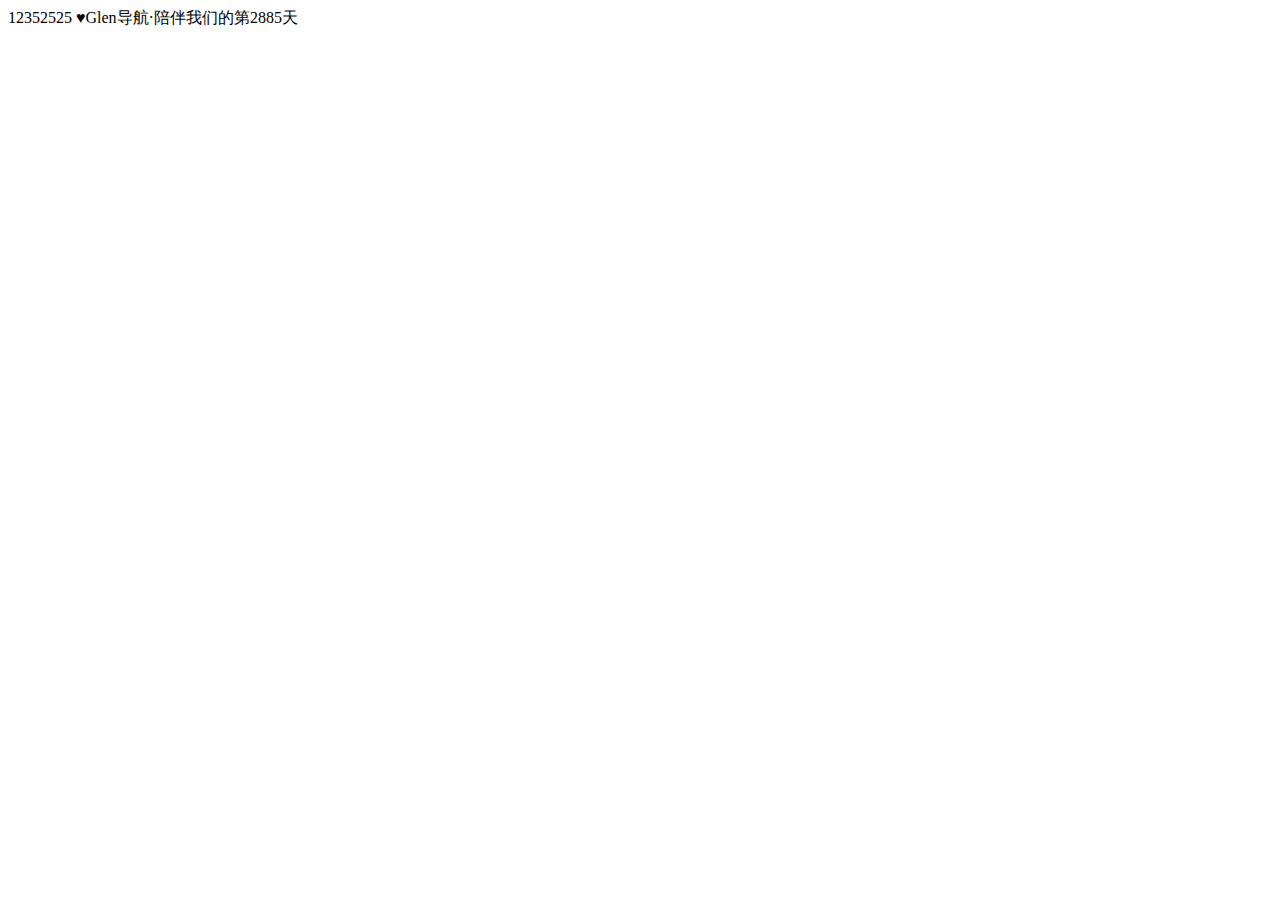
<file: haha/index.html>
<!DOCTYPE html PUBLIC "-//W3C//DTD XHTML 1.0 Transitional//EN" "http://www.w3.org/TR/xhtml1/DTD/xhtml1-transitional.dtd">
<html xmlns="http://www.w3.org/1999/xhtml">
 <head>

  <title>Google学术搜索镜像_sci-hub网址_大木虫学术导航</title>





  </head>
 <body>
 
 12352525
 
 <SCRIPT>
var date = new Date();
var y = date.getFullYear();
var m = date.getMonth()+1;
var d = date.getDate();
var pass1 = Date.parse('2018/8/30'); //开始的日期
var pass2 = Date.parse(y+'/'+m+'/'+d); //当前日期
var time = (pass2-pass1)/(1000*60*60*24); //过去的天数

document.write('♥Glen导航·陪伴我们的第'+time+'天');

</SCRIPT>



    

 </body>
</html>
</file>
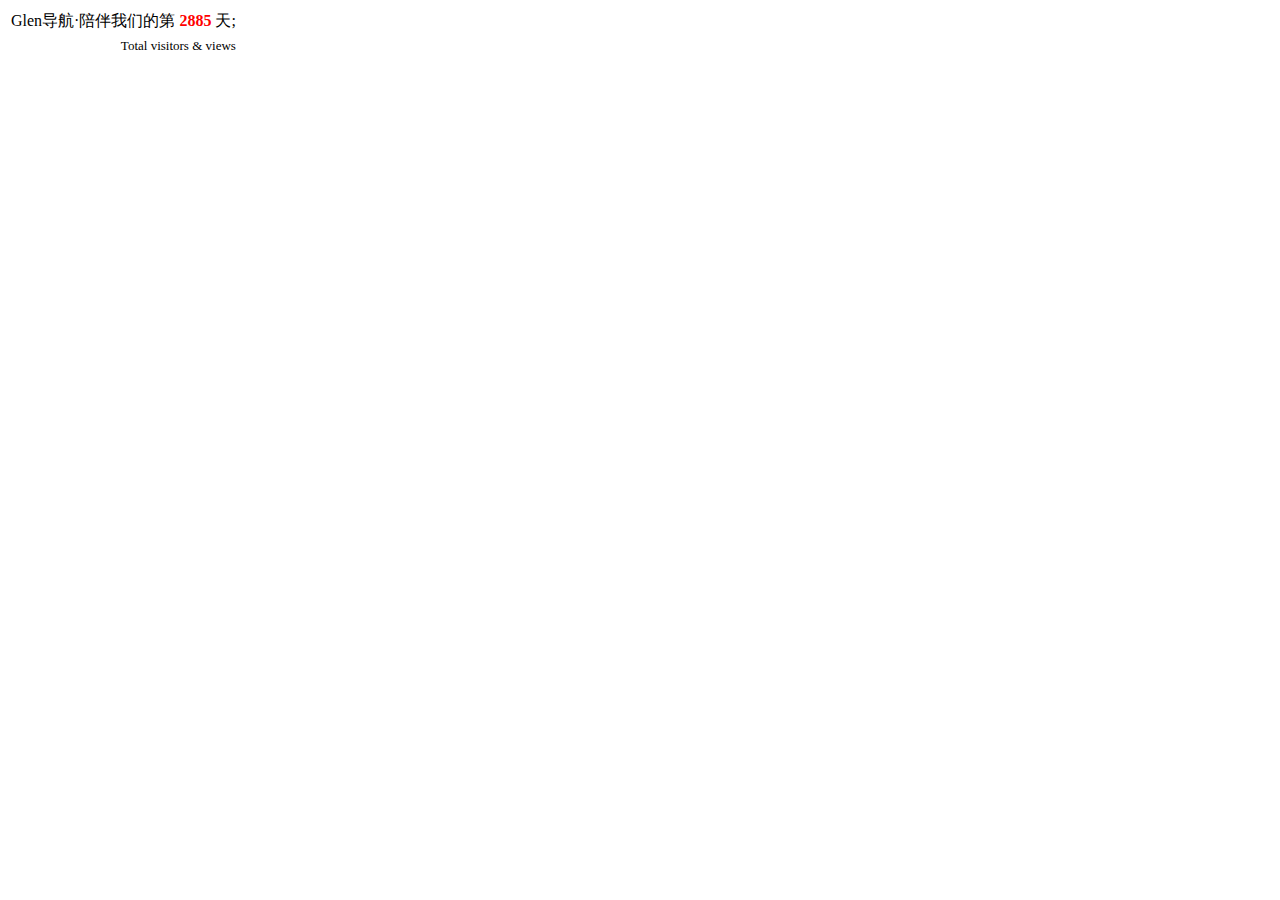
<file: jishu/index.html>
<!DOCTYPE html>
<html>
<head> 
<meta charset="utf-8"> 
<title>计数</title> 
<!-计数开----> 
<script async src="//busuanzi.ibruce.info/busuanzi/2.3/busuanzi.pure.mini.js">
</script> 
<!-计数结束----> 
</head> 
<body>



</td>
</tr>
</table>
 
 
 
 
 <table align=left>
<tr>
  <td align="right"> 
<FONT color=#000000 face=华文中宋>

Glen导航·陪伴我们的第
<SPAN style=" COLOR: #ff0000"><STRONG>
<SCRIPT>
var date = new Date();
var y = date.getFullYear();
var m = date.getMonth()+1;
var d = date.getDate();
var pass1 = Date.parse('2018/8/30'); //开始的日期
var pass2 = Date.parse(y+'/'+m+'/'+d); //当前日期
var time = (pass2-pass1)/(1000*60*60*24); //过去的天数
document.write(time);
</SCRIPT>
</STRONG></SPAN>
天;
 </FONT>
</td>
</tr>
<tr>
  <td align="right">
<FONT size=2  face="Microsoft YaHei UI">   
Total
<SPAN style=" COLOR: #ff0000"><STRONG>
<span id="busuanzi_container_site_uv">
   <span id="busuanzi_value_site_uv"></span>
</span>
 </STRONG></SPAN>
<SPAN>visitors &</SPAN>
  <SPAN style=" COLOR: #ff0000"><STRONG>
<span id="busuanzi_container_site_pv">
   <span id="busuanzi_value_site_pv"></span>
</span>
 </STRONG></SPAN> 
 views  

</FONT>
</td>
</tr>
</table>
</body>
</html>
</file>
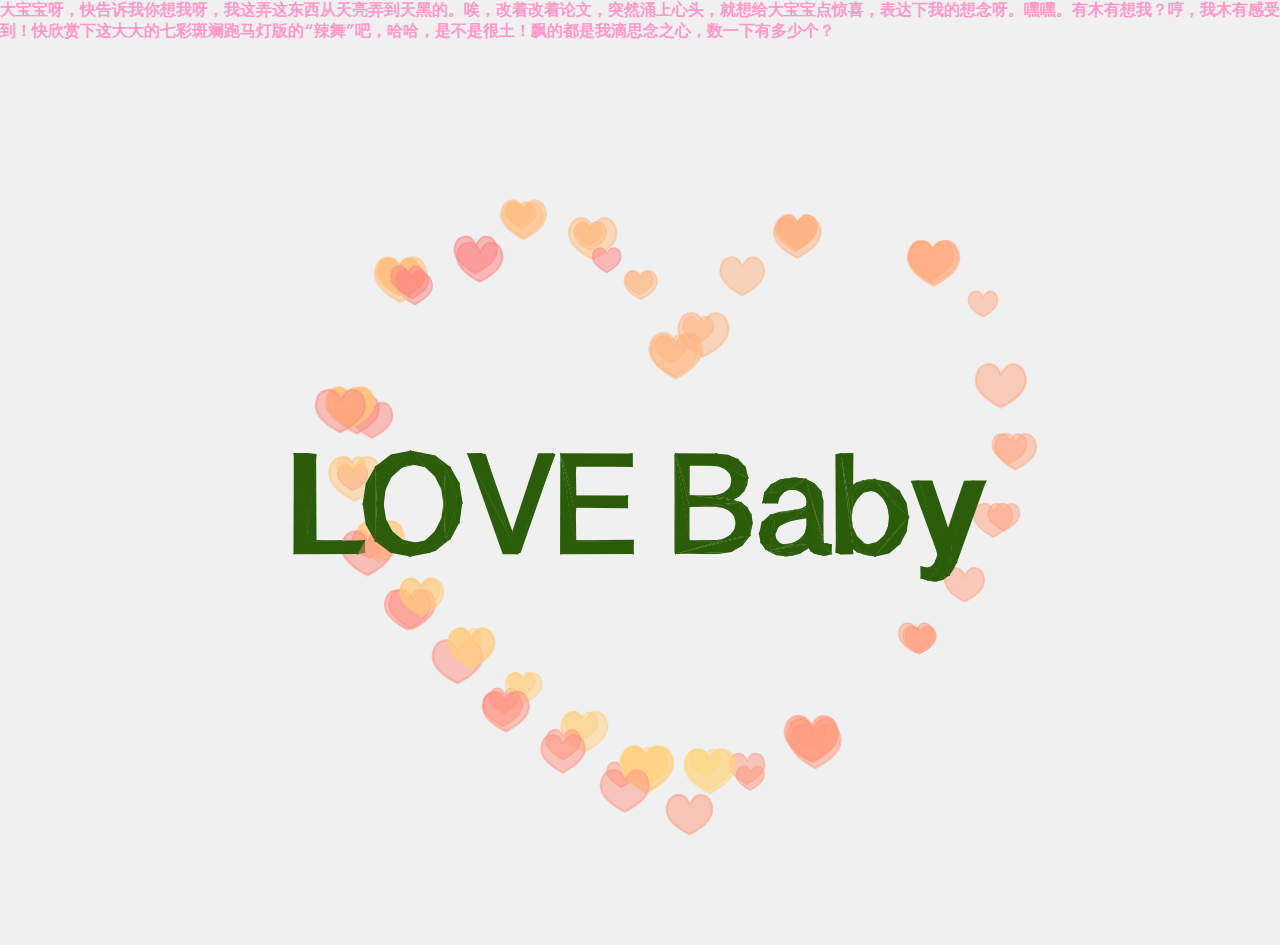
<file: tiaozhuan200206/index.html>
<!DOCTYPE html>
<html lang="en">
<head>
<title>想念大宝宝呀</title>
<meta charset="utf-8">
<meta name="viewport" content="width=device-width, user-scalable=no, minimum-scale=1.0, maximum-scale=1.0">
<style>
body {
	font-family: Monospace;
	background-color: #f0f0f0;
	margin: 0px;
	overflow: hidden;
}
</style>
</head>

<body>

<SPAN style="FONT-SIZE: 16px; COLOR: #ff99cc"><STRONG>
<DIV>大宝宝呀，快告诉我你想我呀，我这弄这东西从天亮弄到天黑的。唉，改着改着论文，突然涌上心头，就想给大宝宝点惊喜，表达下我的想念呀。嘿嘿。有木有想我？哼，我木有感受到！快欣赏下这大大的七彩斑斓跑马灯版的“辣舞”吧，哈哈，是不是很土！飘的都是我滴思念之心，数一下有多少个？</DIV>


</STRONG></SPAN>



<script type="text/javascript" src="js/nb.js"></script>

<script type="text/javascript" src="js/Projector.js"></script>
<script type="text/javascript" src="js/CanvasRenderer.js"></script>

<script type="text/javascript" src="js/tween.min.js"></script>
<script type="text/javascript" src="js/Sparks.js"></script>

<!-- load the font file from canvas-text -->

<script type="text/javascript" src="js/helvetiker_regular.typeface.js"></script>
<script type="text/javascript">

	var container;

	var camera, scene, renderer;

	var group, text, plane;

	var targetRotation = 0;
	var targetRotationOnMouseDown = 0;

	var mouseX = 0;
	var mouseXOnMouseDown = 0;

	var windowHalfX = window.innerWidth / 2;
	var windowHalfY = window.innerHeight / 2;

	var heartShape, particleCloud, sparksEmitter, emitterPos;
	var _rotation = 0;
	var timeOnShapePath = 0;

	init();
	animate();

	function init() {

		container = document.createElement( 'div' );
		document.body.appendChild( container );


		//相机
		camera = new THREE.PerspectiveCamera( 50, window.innerWidth / window.innerHeight, 1, 1000);
		camera.position.set( 0, 150, 800 );

		//场景
		scene = new THREE.Scene();

		group = new THREE.Group();
		scene.add( group );

		// Get text from hash

		var string = "LOVE Baby";
		var hash = document.location.hash.substr( 1 );

		if ( hash.length !== 0 ) {

			string = hash;

		}

		var text3d = new THREE.TextGeometry( string, {

			size: 80,
			height: 20,
			curveSegments: 2,
			font: "helvetiker"

		});

		text3d.computeBoundingBox();
		var centerOffset = -0.5 * ( text3d.boundingBox.max.x - text3d.boundingBox.min.x );

		var textMaterial = new THREE.MeshBasicMaterial( { color: Math.random() * 0xffffff, overdraw: 0.5 } );

		text = new THREE.Mesh( text3d, textMaterial );

		// Potentially, we can extract the vertices or faces of the text to generate particles too.
		// Geo > Vertices > Position

		text.position.x = centerOffset;
		text.position.y = 100;
		text.position.z = 0;

		text.rotation.x = 0;
		text.rotation.y = Math.PI * 2;

		group.add( text );


		particleCloud = new THREE.Object3D(); // Just a group
		particleCloud.y = 800;
		group.add( particleCloud );

		// Create Particle Systems

		// Heart

		var x = 0, y = 0;

		heartShape = new THREE.Shape();

		heartShape.moveTo( x + 25, y + 25 );
		heartShape.bezierCurveTo( x + 25, y + 25, x + 20, y, x, y );
		heartShape.bezierCurveTo( x - 30, y, x - 30, y + 35,x - 30,y + 35 );
		heartShape.bezierCurveTo( x - 30, y + 55, x - 10, y + 77, x + 25, y + 95 );
		heartShape.bezierCurveTo( x + 60, y + 77, x + 80, y + 55, x + 80, y + 35 );
		heartShape.bezierCurveTo( x + 80, y + 35, x + 80, y, x + 50, y );
		heartShape.bezierCurveTo( x + 35, y, x + 25, y + 25, x + 25, y + 25 );

		var hue = 0;

		var hearts = function ( context ) {

			context.globalAlpha = 0.5;
			var x = 0, y = 0;
			context.scale(0.05, -0.05); // Scale so canvas render can redraw within bounds
			context.beginPath();
			 // From http://blog.burlock.org/html5/130-paths
			context.bezierCurveTo( x + 2.5, y + 2.5, x + 2.0, y, x, y );
			context.bezierCurveTo( x - 3.0, y, x - 3.0, y + 3.5,x - 3.0,y + 3.5 );
			context.bezierCurveTo( x - 3.0, y + 5.5, x - 1.0, y + 7.7, x + 2.5, y + 9.5 );
			context.bezierCurveTo( x + 6.0, y + 7.7, x + 8.0, y + 5.5, x + 8.0, y + 3.5 );
			context.bezierCurveTo( x + 8.0, y + 3.5, x + 8.0, y, x + 5.0, y );
			context.bezierCurveTo( x + 3.5, y, x + 2.5, y + 2.5, x + 2.5, y + 2.5 );
			context.fill();
			context.lineWidth = 0.5; //0.05
			context.stroke();

		}

		var setTargetParticle = function() {

			var material = new THREE.SpriteCanvasMaterial( {
				program: hearts
			} );

			material.color.setHSL(hue, 1, 0.75);
			hue += 0.001;
			if (hue>1) hue-=1;

			particle = new THREE.Sprite( material );

			particle.scale.x = particle.scale.y = Math.random() * 40 + 40;
			particleCloud.add( particle );

			return particle;

		};

		var onParticleCreated = function( p ) {

			p.target.position.copy( p.position );

		};

		var onParticleDead = function( particle ) {

			particle.target.visible = false;
			particleCloud.remove( particle.target );

		};

		sparksEmitter = new SPARKS.Emitter(new SPARKS.SteadyCounter(160));

		emitterpos = new THREE.Vector3();

		sparksEmitter.addInitializer(new SPARKS.Position( new SPARKS.PointZone( emitterpos ) ) );
		sparksEmitter.addInitializer(new SPARKS.Lifetime(0,2));
		sparksEmitter.addInitializer(new SPARKS.Target(null, setTargetParticle));

		sparksEmitter.addInitializer(new SPARKS.Velocity(new SPARKS.PointZone(new THREE.Vector3(0,-50,10))));

		// TOTRY Set velocity to move away from centroid

		sparksEmitter.addAction(new SPARKS.Age());
		//sparksEmitter.addAction(new SPARKS.Accelerate(0.2));
		sparksEmitter.addAction(new SPARKS.Move());
		sparksEmitter.addAction(new SPARKS.RandomDrift(50,50,2000));

		sparksEmitter.addCallback("created", onParticleCreated);
		sparksEmitter.addCallback("dead", onParticleDead);
		sparksEmitter.addCallback("updated", function( particle ) {

			particle.target.position.copy( particle.position );

		});

		sparksEmitter.start();

		// End Particles


		renderer = new THREE.CanvasRenderer();
		renderer.setClearColor( 0xf0f0f0 );
		renderer.setPixelRatio( window.devicePixelRatio );
		renderer.setSize( window.innerWidth, window.innerHeight );
		container.appendChild( renderer.domElement );

		document.addEventListener( 'mousedown', onDocumentMouseDown, false );
		document.addEventListener( 'touchstart', onDocumentTouchStart, false );
		document.addEventListener( 'touchmove', onDocumentTouchMove, false );

		//

		window.addEventListener( 'resize', onWindowResize, false );

	}

	function onWindowResize() {

		windowHalfX = window.innerWidth / 2;
		windowHalfY = window.innerHeight / 2;

		camera.aspect = window.innerWidth / window.innerHeight;
		camera.updateProjectionMatrix();

		renderer.setSize( window.innerWidth, window.innerHeight );

	}

	//

	document.addEventListener( 'mousemove', onDocumentMouseMove, false );

	function onDocumentMouseDown( event ) {

		event.preventDefault();

		mouseXOnMouseDown = event.clientX - windowHalfX;
		targetRotationOnMouseDown = targetRotation;

		if ( sparksEmitter.isRunning() ) {

			sparksEmitter.stop();

		} else {

			sparksEmitter.start();

		}

	}

	function onDocumentMouseMove( event ) {

		mouseX = event.clientX - windowHalfX;

		targetRotation = targetRotationOnMouseDown + ( mouseX - mouseXOnMouseDown ) * 0.02;

	}

	function onDocumentTouchStart( event ) {

		if ( event.touches.length == 1 ) {

			event.preventDefault();

			mouseXOnMouseDown = event.touches[ 0 ].pageX - windowHalfX;
			targetRotationOnMouseDown = targetRotation;

		}

	}

	function onDocumentTouchMove( event ) {

		if ( event.touches.length == 1 ) {

			event.preventDefault();

			mouseX = event.touches[ 0 ].pageX - windowHalfX;
			targetRotation = targetRotationOnMouseDown + ( mouseX - mouseXOnMouseDown ) * 0.05;

		}

	}

	//

	function animate() {//更新场景

		requestAnimationFrame( animate );

		render();

	}

	function render() {

		timeOnShapePath += 0.0337;

		if (timeOnShapePath > 1) timeOnShapePath -= 1;

		// TODO Create a PointOnShape Action/Zone in the particle engine
		var pointOnShape = heartShape.getPointAt( timeOnShapePath );

		emitterpos.x = pointOnShape.x * 5 - 100;
		emitterpos.y = -pointOnShape.y * 5 + 400;

		// Pretty cool effect if you enable this
		// particleCloud.rotation.y += 0.05;

		group.rotation.y += ( targetRotation - group.rotation.y ) * 0.05;
		renderer.render( scene, camera );
	}

</script>

</body>
</html>
</file>
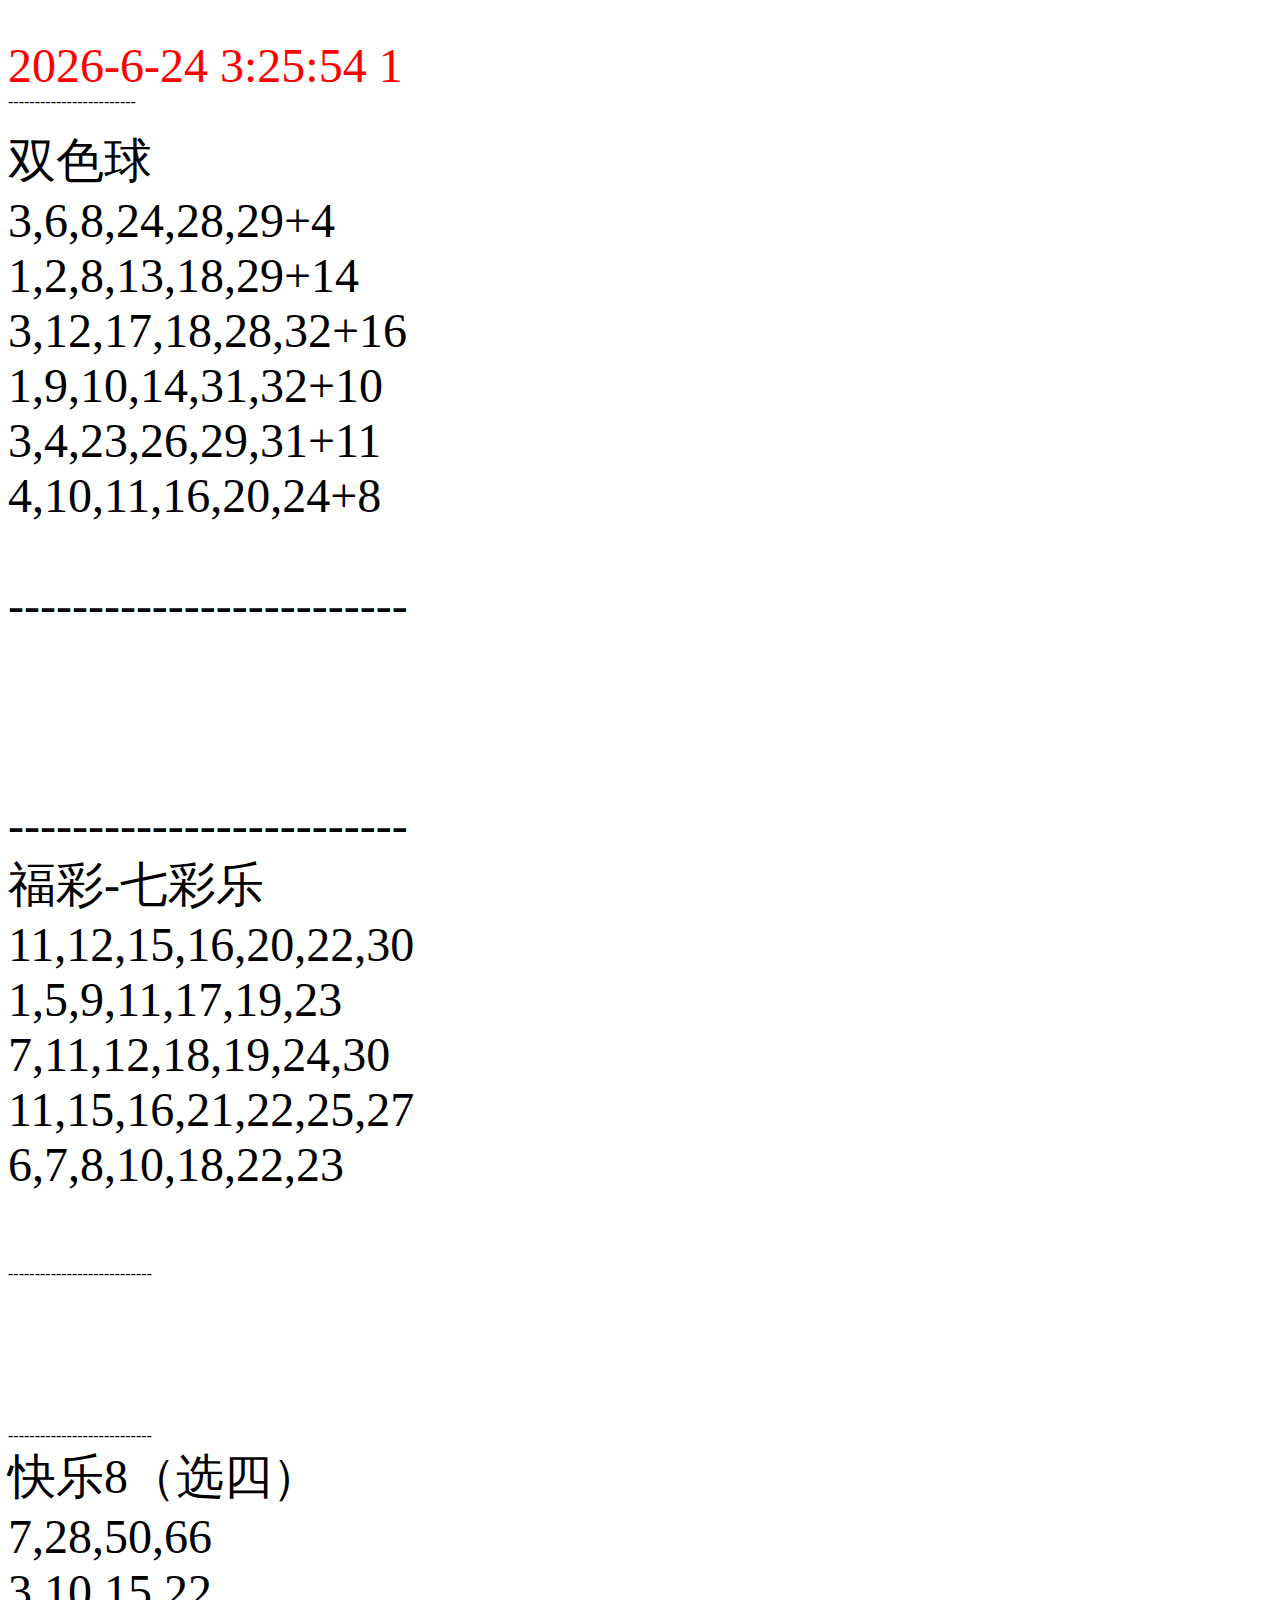
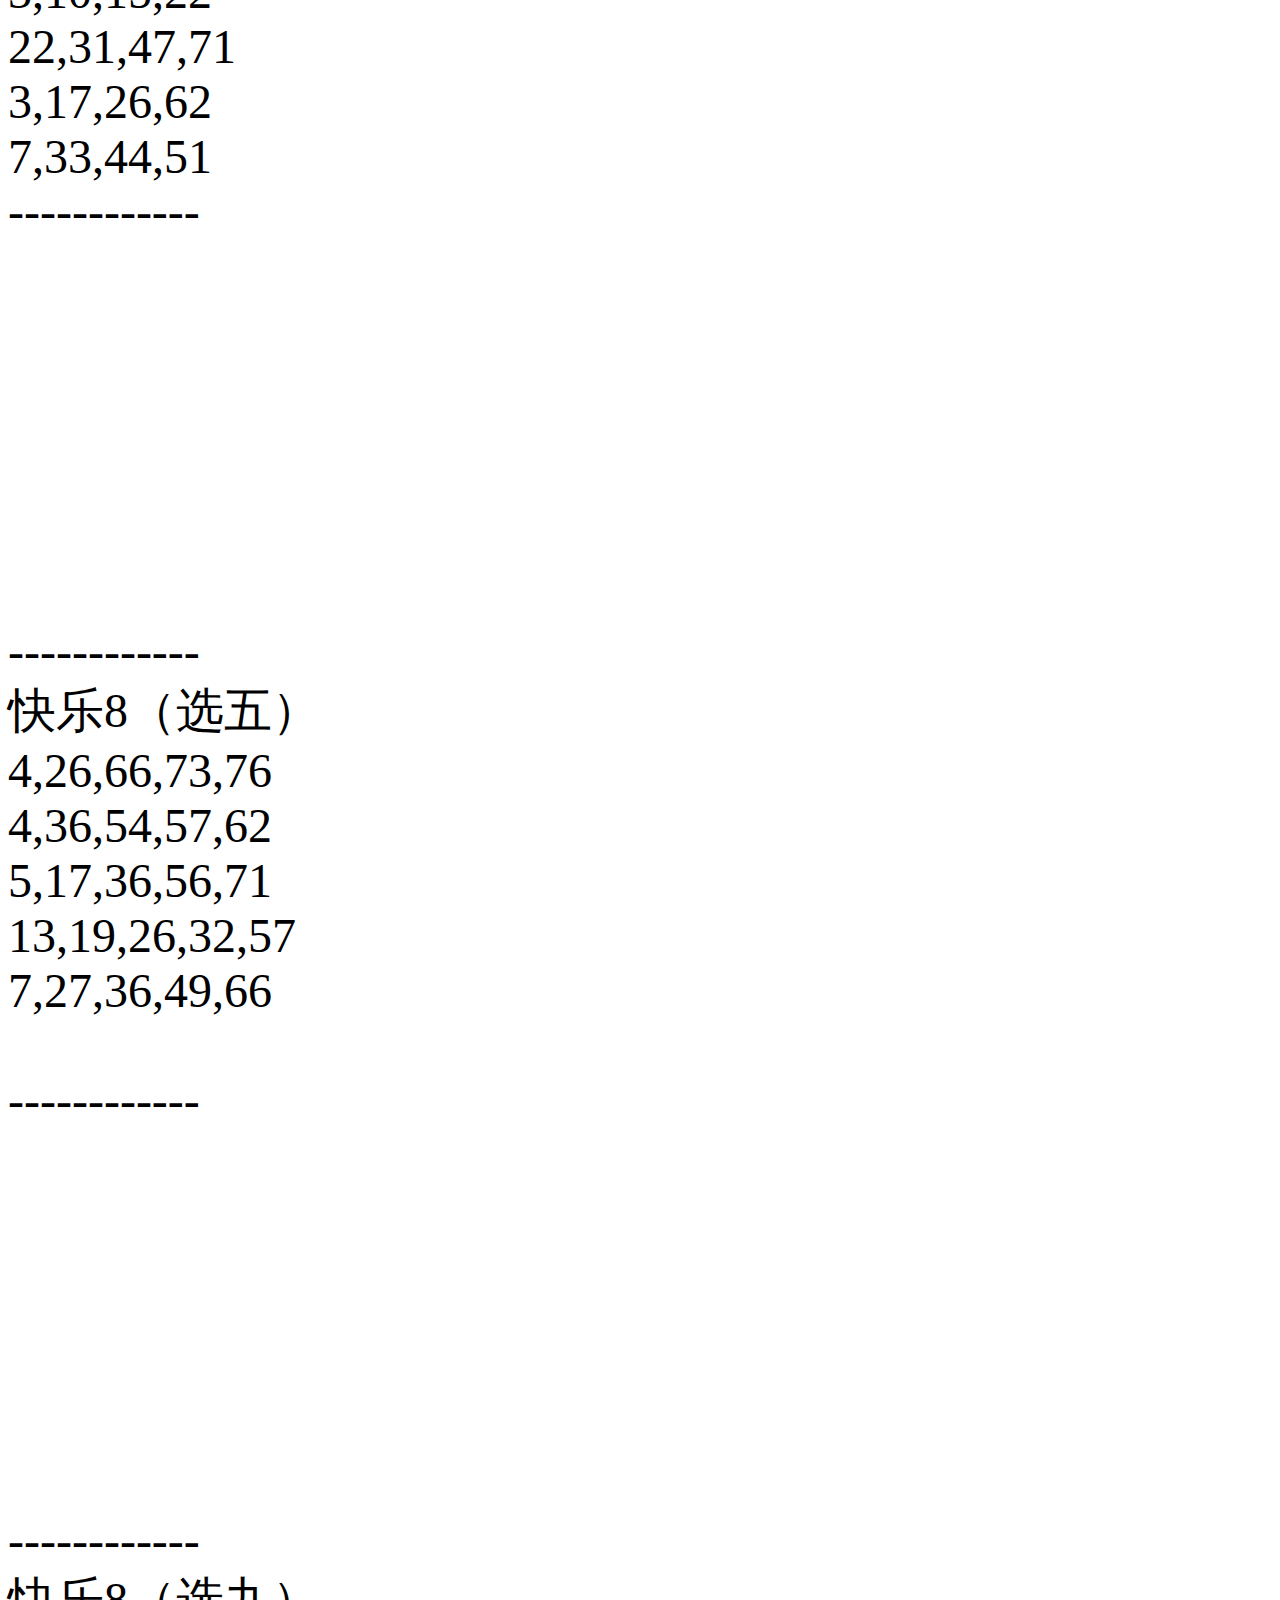
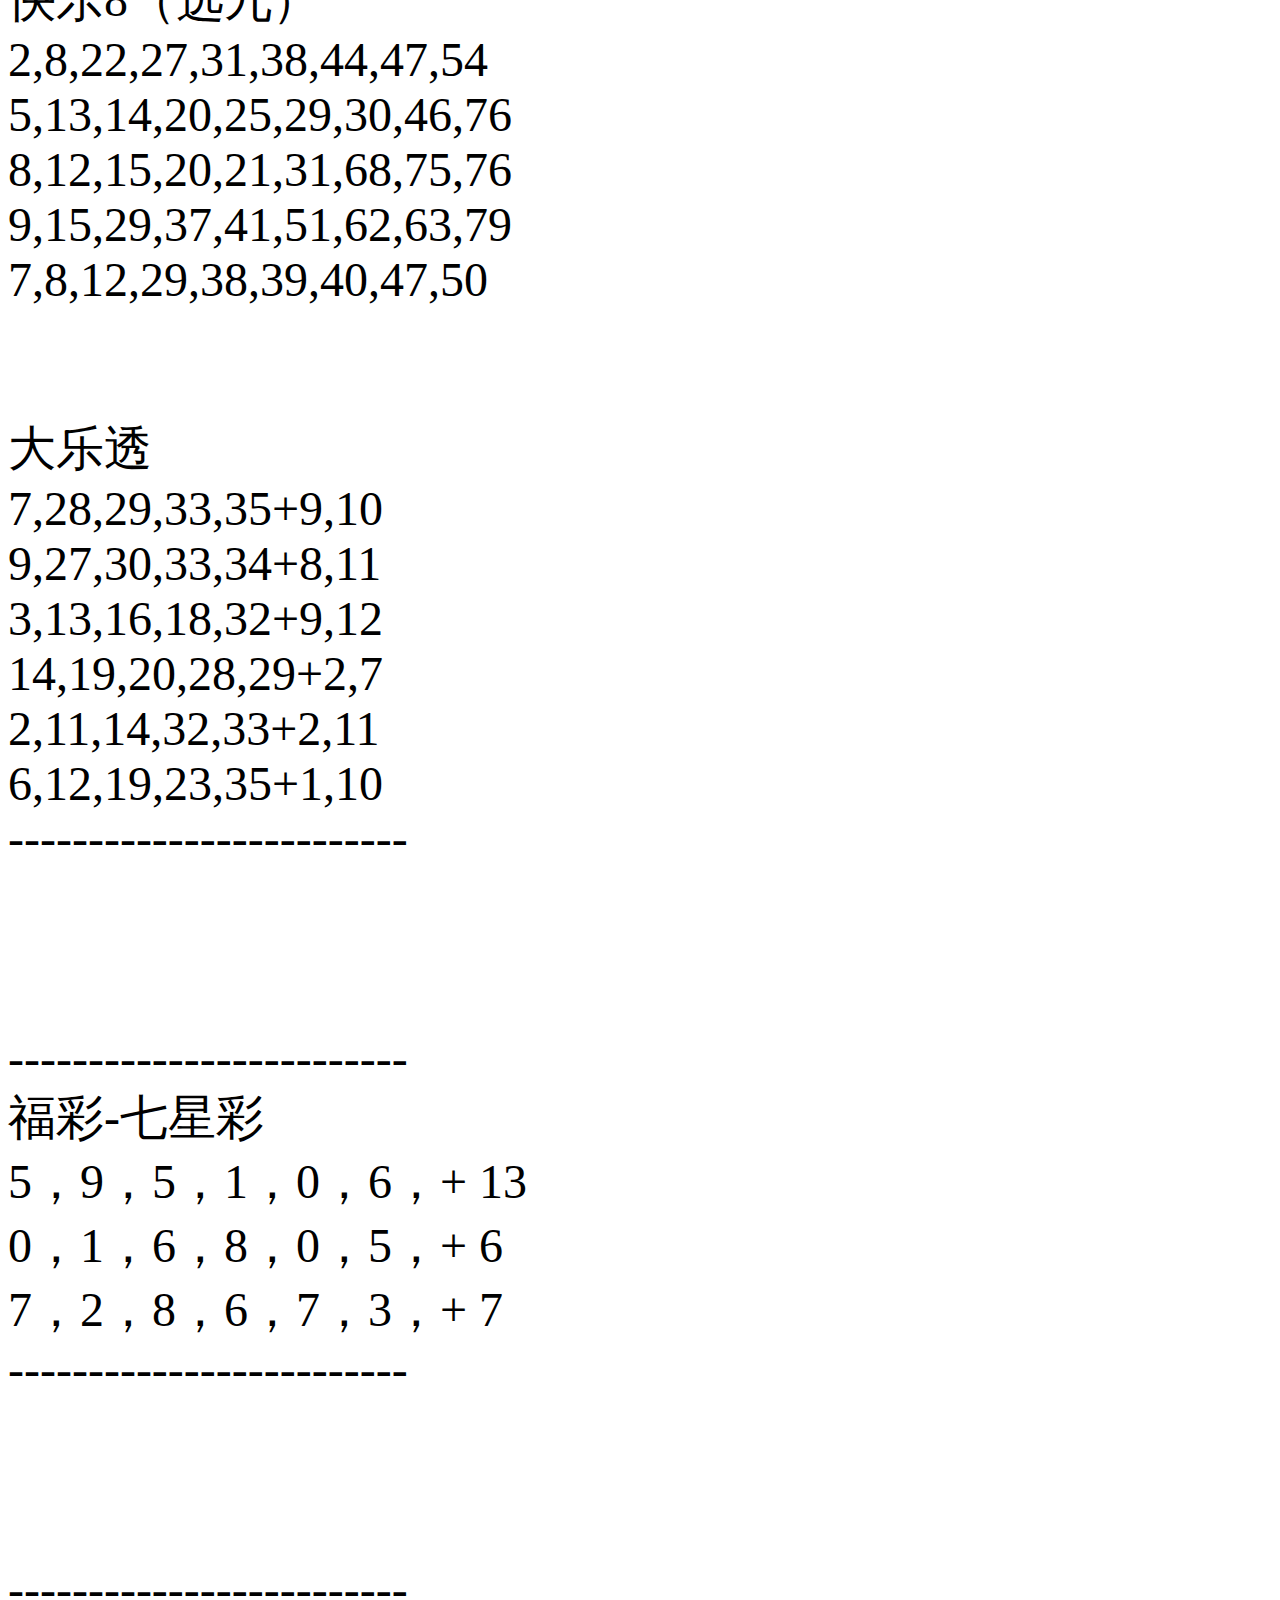
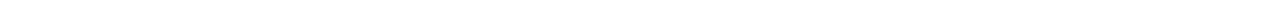
<file: 888.html>
<!DOCTYPE html>
<html>
<body>

<h2>   </h2>
<p>   </p>

<br>
<FONT color=#ff0000 size = 10>
<script>
var now  =  new Date();
var n = now.getFullYear();
var q = now.getMonth();
var w = now.getDate();
var e = now.getHours();
var r = now.getMinutes();
var t = now.getSeconds();
var y = now.getMilliseconds()
document.write(n+"-"+q+"-"+w+"  "+e+":"+r+":"+t+" "+y);

</script>
 </FONT>
<br>
------------------------
<br>
<br>

<FONT   size=10 face="Microsoft YaHei UI" color=#000000 >
双色球
<br>
<script>
var red = [1,2,3,4,5,6,7,8,9,10,11,12,13,14,15,16,17,18,19,20,21,22,23,24,25,26,27,28,29,30,31,32,33]
var redsuiji = [];
for (var i = 0, len = red.length; i < len; i++) {
  // 随机叫个
  var randomIndex = Math.floor(Math.random() * red.length);
  // 出列到新队伍
  redsuiji[i] = red[randomIndex];
  // 原来的队伍人越来越少，因此上面的 randomIndex 需要实时获取 team.length
  red.splice(randomIndex, 1);
}

var red6 = redsuiji.slice(0,6); //从0开始 取两个元素

var red6paixu = red6.sort(function(a, b){return a - b}); 



var blue = [1,2,3,4,5,6,7,8,9,10,11,12,13,14,15,16]
var bluesuiji = [];
for (var i = 0, len = blue.length; i < len; i++) {
var randomIndex = Math.floor(Math.random() * blue.length);

bluesuiji[i] = blue[randomIndex];

blue.splice(randomIndex, 1);
}

var blue1 = bluesuiji.slice(0,1); 


//document.getElementById("demo").innerHTML =red6paixu+"+"+blue1;

document.write(red6paixu+"+"+blue1)

</script>
<br>



<script>
var red = [1,2,3,4,5,6,7,8,9,10,11,12,13,14,15,16,17,18,19,20,21,22,23,24,25,26,27,28,29,30,31,32,33]
var redsuiji = [];
for (var i = 0, len = red.length; i < len; i++) {
  // 随机叫个
  var randomIndex = Math.floor(Math.random() * red.length);
  // 出列到新队伍
  redsuiji[i] = red[randomIndex];
  // 原来的队伍人越来越少，因此上面的 randomIndex 需要实时获取 team.length
  red.splice(randomIndex, 1);
}

var red6 = redsuiji.slice(0,6); //从0开始 取两个元素

var red6paixu = red6.sort(function(a, b){return a - b}); 



var blue = [1,2,3,4,5,6,7,8,9,10,11,12,13,14,15,16]
var bluesuiji = [];
for (var i = 0, len = blue.length; i < len; i++) {
var randomIndex = Math.floor(Math.random() * blue.length);

bluesuiji[i] = blue[randomIndex];

blue.splice(randomIndex, 1);
}

var blue1 = bluesuiji.slice(0,1); 


//document.getElementById("demo").innerHTML =red6paixu+"+"+blue1;
document.write(red6paixu+"+"+blue1)

</script>
<br>


<script>

var red = [1,2,3,4,5,6,7,8,9,10,11,12,13,14,15,16,17,18,19,20,21,22,23,24,25,26,27,28,29,30,31,32,33]
var redsuiji = [];
for (var i = 0, len = red.length; i < len; i++) {
  // 随机叫个
  var randomIndex = Math.floor(Math.random() * red.length);
  // 出列到新队伍
  redsuiji[i] = red[randomIndex];
  // 原来的队伍人越来越少，因此上面的 randomIndex 需要实时获取 team.length
  red.splice(randomIndex, 1);
}

var red6 = redsuiji.slice(0,6); //从0开始 取两个元素

var red6paixu = red6.sort(function(a, b){return a - b}); 



var blue = [1,2,3,4,5,6,7,8,9,10,11,12,13,14,15,16]
var bluesuiji = [];
for (var i = 0, len = blue.length; i < len; i++) {
var randomIndex = Math.floor(Math.random() * blue.length);

bluesuiji[i] = blue[randomIndex];

blue.splice(randomIndex, 1);
}

var blue1 = bluesuiji.slice(0,1); 


//document.getElementById("demo").innerHTML =red6paixu+"+"+blue1;
document.write(red6paixu+"+"+blue1)
</script>
<br>


<script>

var red = [1,2,3,4,5,6,7,8,9,10,11,12,13,14,15,16,17,18,19,20,21,22,23,24,25,26,27,28,29,30,31,32,33]
var redsuiji = [];
for (var i = 0, len = red.length; i < len; i++) {
  // 随机叫个
  var randomIndex = Math.floor(Math.random() * red.length);
  // 出列到新队伍
  redsuiji[i] = red[randomIndex];
  // 原来的队伍人越来越少，因此上面的 randomIndex 需要实时获取 team.length
  red.splice(randomIndex, 1);
}

var red6 = redsuiji.slice(0,6); //从0开始 取两个元素

var red6paixu = red6.sort(function(a, b){return a - b}); 



var blue = [1,2,3,4,5,6,7,8,9,10,11,12,13,14,15,16]
var bluesuiji = [];
for (var i = 0, len = blue.length; i < len; i++) {
var randomIndex = Math.floor(Math.random() * blue.length);

bluesuiji[i] = blue[randomIndex];

blue.splice(randomIndex, 1);
}

var blue1 = bluesuiji.slice(0,1); 


//document.getElementById("demo").innerHTML =red6paixu+"+"+blue1;
document.write(red6paixu+"+"+blue1)
</script>
<br>


<script>

var red = [1,2,3,4,5,6,7,8,9,10,11,12,13,14,15,16,17,18,19,20,21,22,23,24,25,26,27,28,29,30,31,32,33]
var redsuiji = [];
for (var i = 0, len = red.length; i < len; i++) {
  // 随机叫个
  var randomIndex = Math.floor(Math.random() * red.length);
  // 出列到新队伍
  redsuiji[i] = red[randomIndex];
  // 原来的队伍人越来越少，因此上面的 randomIndex 需要实时获取 team.length
  red.splice(randomIndex, 1);
}

var red6 = redsuiji.slice(0,6); //从0开始 取两个元素

var red6paixu = red6.sort(function(a, b){return a - b}); 



var blue = [1,2,3,4,5,6,7,8,9,10,11,12,13,14,15,16]
var bluesuiji = [];
for (var i = 0, len = blue.length; i < len; i++) {
var randomIndex = Math.floor(Math.random() * blue.length);

bluesuiji[i] = blue[randomIndex];

blue.splice(randomIndex, 1);
}

var blue1 = bluesuiji.slice(0,1); 


//document.getElementById("demo").innerHTML =red6paixu+"+"+blue1;
document.write(red6paixu+"+"+blue1)
</script>
<br>


<script>

var red = [1,2,3,4,5,6,7,8,9,10,11,12,13,14,15,16,17,18,19,20,21,22,23,24,25,26,27,28,29,30,31,32,33]
var redsuiji = [];
for (var i = 0, len = red.length; i < len; i++) {
  // 随机叫个
  var randomIndex = Math.floor(Math.random() * red.length);
  // 出列到新队伍
  redsuiji[i] = red[randomIndex];
  // 原来的队伍人越来越少，因此上面的 randomIndex 需要实时获取 team.length
  red.splice(randomIndex, 1);
}

var red6 = redsuiji.slice(0,6); //从0开始 取两个元素

var red6paixu = red6.sort(function(a, b){return a - b}); 



var blue = [1,2,3,4,5,6,7,8,9,10,11,12,13,14,15,16]
var bluesuiji = [];
for (var i = 0, len = blue.length; i < len; i++) {
var randomIndex = Math.floor(Math.random() * blue.length);

bluesuiji[i] = blue[randomIndex];

blue.splice(randomIndex, 1);
}

var blue1 = bluesuiji.slice(0,1); 


//document.getElementById("demo").innerHTML =red6paixu+"+"+blue1;
document.write(red6paixu+"+"+blue1)

</script>


<br>
<br>
-------------------------
<br><br><br><br>
-------------------------
<br>
福彩-七彩乐
<br>
<script>
var red = [1,2,3,4,5,6,7,8,9,10,11,12,13,14,15,16,17,18,19,20,21,22,23,24,25,26,27,28,29,30]
var redsuiji = [];
for (var i = 0, len = red.length; i < len; i++) {
  var randomIndex = Math.floor(Math.random() * red.length);
  redsuiji[i] = red[randomIndex];
  red.splice(randomIndex, 1);
}
var red6 = redsuiji.slice(0,7); //从0开始 取两个元素
var red6paixu = red6.sort(function(a, b){return a - b}); 
document.write(red6paixu)
</script>
<br>
<script>
var red = [1,2,3,4,5,6,7,8,9,10,11,12,13,14,15,16,17,18,19,20,21,22,23,24,25,26,27,28,29,30]
var redsuiji = [];
for (var i = 0, len = red.length; i < len; i++) {
  var randomIndex = Math.floor(Math.random() * red.length);
  redsuiji[i] = red[randomIndex];
  red.splice(randomIndex, 1);
}
var red6 = redsuiji.slice(0,7); //从0开始 取两个元素
var red6paixu = red6.sort(function(a, b){return a - b}); 
document.write(red6paixu)
</script>
<br>
<script>
var red = [1,2,3,4,5,6,7,8,9,10,11,12,13,14,15,16,17,18,19,20,21,22,23,24,25,26,27,28,29,30]
var redsuiji = [];
for (var i = 0, len = red.length; i < len; i++) {
  var randomIndex = Math.floor(Math.random() * red.length);
  redsuiji[i] = red[randomIndex];
  red.splice(randomIndex, 1);
}
var red6 = redsuiji.slice(0,7); //从0开始 取两个元素
var red6paixu = red6.sort(function(a, b){return a - b}); 
document.write(red6paixu)
</script>
<br>
<script>
var red = [1,2,3,4,5,6,7,8,9,10,11,12,13,14,15,16,17,18,19,20,21,22,23,24,25,26,27,28,29,30]
var redsuiji = [];
for (var i = 0, len = red.length; i < len; i++) {
  var randomIndex = Math.floor(Math.random() * red.length);
  redsuiji[i] = red[randomIndex];
  red.splice(randomIndex, 1);
}
var red6 = redsuiji.slice(0,7); //从0开始 取两个元素
var red6paixu = red6.sort(function(a, b){return a - b}); 
document.write(red6paixu)
</script>
<br>
<script>
var red = [1,2,3,4,5,6,7,8,9,10,11,12,13,14,15,16,17,18,19,20,21,22,23,24,25,26,27,28,29,30]
var redsuiji = [];
for (var i = 0, len = red.length; i < len; i++) {
  var randomIndex = Math.floor(Math.random() * red.length);
  redsuiji[i] = red[randomIndex];
  red.splice(randomIndex, 1);
}
var red6 = redsuiji.slice(0,7); //从0开始 取两个元素
var red6paixu = red6.sort(function(a, b){return a - b}); 
document.write(red6paixu)
</script>
<br>

<br>














 </FONT>

<br>
---------------------------
<br><br><br><br><br><br><br><br><br>
---------------------------
<br>







<FONT   size=10 face="Microsoft YaHei UI" color=#000000 >
快乐8（选四）
<br>
<script>
var red = [1,2,3,4,5,6,7,8,9,10,11,12,13,14,15,16,17,18,19,20,21,22,23,24,25,26,27,28,29,30,31,32,33,34,35,36,37,38,39,40,41,42,43,44,45,46,47,48,49,50,51,52,53,54,55,56,57,58,59,60,61,62,63,64,65,66,67,68,69,70,71,72,73,74,75,76,77,78,79,80]
var redsuiji = [];
for (var i = 0, len = red.length; i < len; i++) {
  // 随机叫个
  var randomIndex = Math.floor(Math.random() * red.length);
  // 出列到新队伍
  redsuiji[i] = red[randomIndex];
  // 原来的队伍人越来越少，因此上面的 randomIndex 需要实时获取 team.length
  red.splice(randomIndex, 1);
}
var red6 = redsuiji.slice(0,4); //从0开始 取两个元素
var red6paixu = red6.sort(function(a, b){return a - b}); 
document.write(red6paixu)
</script>
<br>
<script>
var red = [1,2,3,4,5,6,7,8,9,10,11,12,13,14,15,16,17,18,19,20,21,22,23,24,25,26,27,28,29,30,31,32,33,34,35,36,37,38,39,40,41,42,43,44,45,46,47,48,49,50,51,52,53,54,55,56,57,58,59,60,61,62,63,64,65,66,67,68,69,70,71,72,73,74,75,76,77,78,79,80]
var redsuiji = [];
for (var i = 0, len = red.length; i < len; i++) {
  // 随机叫个
  var randomIndex = Math.floor(Math.random() * red.length);
  // 出列到新队伍
  redsuiji[i] = red[randomIndex];
  // 原来的队伍人越来越少，因此上面的 randomIndex 需要实时获取 team.length
  red.splice(randomIndex, 1);
}
var red6 = redsuiji.slice(0,4); //从0开始 取两个元素
var red6paixu = red6.sort(function(a, b){return a - b}); 
document.write(red6paixu)
</script>
<br>
<script>
var red = [1,2,3,4,5,6,7,8,9,10,11,12,13,14,15,16,17,18,19,20,21,22,23,24,25,26,27,28,29,30,31,32,33,34,35,36,37,38,39,40,41,42,43,44,45,46,47,48,49,50,51,52,53,54,55,56,57,58,59,60,61,62,63,64,65,66,67,68,69,70,71,72,73,74,75,76,77,78,79,80]
var redsuiji = [];
for (var i = 0, len = red.length; i < len; i++) {
  // 随机叫个
  var randomIndex = Math.floor(Math.random() * red.length);
  // 出列到新队伍
  redsuiji[i] = red[randomIndex];
  // 原来的队伍人越来越少，因此上面的 randomIndex 需要实时获取 team.length
  red.splice(randomIndex, 1);
}
var red6 = redsuiji.slice(0,4); //从0开始 取两个元素
var red6paixu = red6.sort(function(a, b){return a - b}); 
document.write(red6paixu)
</script>
<br>
<script>
var red = [1,2,3,4,5,6,7,8,9,10,11,12,13,14,15,16,17,18,19,20,21,22,23,24,25,26,27,28,29,30,31,32,33,34,35,36,37,38,39,40,41,42,43,44,45,46,47,48,49,50,51,52,53,54,55,56,57,58,59,60,61,62,63,64,65,66,67,68,69,70,71,72,73,74,75,76,77,78,79,80]
var redsuiji = [];
for (var i = 0, len = red.length; i < len; i++) {
  // 随机叫个
  var randomIndex = Math.floor(Math.random() * red.length);
  // 出列到新队伍
  redsuiji[i] = red[randomIndex];
  // 原来的队伍人越来越少，因此上面的 randomIndex 需要实时获取 team.length
  red.splice(randomIndex, 1);
}
var red6 = redsuiji.slice(0,4); //从0开始 取两个元素
var red6paixu = red6.sort(function(a, b){return a - b}); 
document.write(red6paixu)
</script>
<br>
<script>
var red = [1,2,3,4,5,6,7,8,9,10,11,12,13,14,15,16,17,18,19,20,21,22,23,24,25,26,27,28,29,30,31,32,33,34,35,36,37,38,39,40,41,42,43,44,45,46,47,48,49,50,51,52,53,54,55,56,57,58,59,60,61,62,63,64,65,66,67,68,69,70,71,72,73,74,75,76,77,78,79,80]
var redsuiji = [];
for (var i = 0, len = red.length; i < len; i++) {
  // 随机叫个
  var randomIndex = Math.floor(Math.random() * red.length);
  // 出列到新队伍
  redsuiji[i] = red[randomIndex];
  // 原来的队伍人越来越少，因此上面的 randomIndex 需要实时获取 team.length
  red.splice(randomIndex, 1);
}
var red6 = redsuiji.slice(0,4); //从0开始 取两个元素
var red6paixu = red6.sort(function(a, b){return a - b}); 
document.write(red6paixu)
</script>
<br>
------------
<br><br><br><br><br><br><br><br>
------------
<br>

快乐8（选五）
<br>
<FONT   size=10 face="Microsoft YaHei UI" color=#000000 >
<script>
var red = [1,2,3,4,5,6,7,8,9,10,11,12,13,14,15,16,17,18,19,20,21,22,23,24,25,26,27,28,29,30,31,32,33,34,35,36,37,38,39,40,41,42,43,44,45,46,47,48,49,50,51,52,53,54,55,56,57,58,59,60,61,62,63,64,65,66,67,68,69,70,71,72,73,74,75,76,77,78,79,80]
var redsuiji = [];
for (var i = 0, len = red.length; i < len; i++) {
  // 随机叫个
  var randomIndex = Math.floor(Math.random() * red.length);
  // 出列到新队伍
  redsuiji[i] = red[randomIndex];
  // 原来的队伍人越来越少，因此上面的 randomIndex 需要实时获取 team.length
  red.splice(randomIndex, 1);
}
var red6 = redsuiji.slice(0,5); //从0开始 取两个元素
var red6paixu = red6.sort(function(a, b){return a - b}); 
document.write(red6paixu)
</script>
<br>
<script>
var red = [1,2,3,4,5,6,7,8,9,10,11,12,13,14,15,16,17,18,19,20,21,22,23,24,25,26,27,28,29,30,31,32,33,34,35,36,37,38,39,40,41,42,43,44,45,46,47,48,49,50,51,52,53,54,55,56,57,58,59,60,61,62,63,64,65,66,67,68,69,70,71,72,73,74,75,76,77,78,79,80]
var redsuiji = [];
for (var i = 0, len = red.length; i < len; i++) {
  // 随机叫个
  var randomIndex = Math.floor(Math.random() * red.length);
  // 出列到新队伍
  redsuiji[i] = red[randomIndex];
  // 原来的队伍人越来越少，因此上面的 randomIndex 需要实时获取 team.length
  red.splice(randomIndex, 1);
}
var red6 = redsuiji.slice(0,5); //从0开始 取两个元素
var red6paixu = red6.sort(function(a, b){return a - b}); 
document.write(red6paixu)
</script>
<br>
<script>
var red = [1,2,3,4,5,6,7,8,9,10,11,12,13,14,15,16,17,18,19,20,21,22,23,24,25,26,27,28,29,30,31,32,33,34,35,36,37,38,39,40,41,42,43,44,45,46,47,48,49,50,51,52,53,54,55,56,57,58,59,60,61,62,63,64,65,66,67,68,69,70,71,72,73,74,75,76,77,78,79,80]
var redsuiji = [];
for (var i = 0, len = red.length; i < len; i++) {
  // 随机叫个
  var randomIndex = Math.floor(Math.random() * red.length);
  // 出列到新队伍
  redsuiji[i] = red[randomIndex];
  // 原来的队伍人越来越少，因此上面的 randomIndex 需要实时获取 team.length
  red.splice(randomIndex, 1);
}
var red6 = redsuiji.slice(0,5); //从0开始 取两个元素
var red6paixu = red6.sort(function(a, b){return a - b}); 
document.write(red6paixu)
</script>
<br>
<script>
var red = [1,2,3,4,5,6,7,8,9,10,11,12,13,14,15,16,17,18,19,20,21,22,23,24,25,26,27,28,29,30,31,32,33,34,35,36,37,38,39,40,41,42,43,44,45,46,47,48,49,50,51,52,53,54,55,56,57,58,59,60,61,62,63,64,65,66,67,68,69,70,71,72,73,74,75,76,77,78,79,80]
var redsuiji = [];
for (var i = 0, len = red.length; i < len; i++) {
  // 随机叫个
  var randomIndex = Math.floor(Math.random() * red.length);
  // 出列到新队伍
  redsuiji[i] = red[randomIndex];
  // 原来的队伍人越来越少，因此上面的 randomIndex 需要实时获取 team.length
  red.splice(randomIndex, 1);
}
var red6 = redsuiji.slice(0,5); //从0开始 取两个元素
var red6paixu = red6.sort(function(a, b){return a - b}); 
document.write(red6paixu)
</script>
<br>
<script>
var red = [1,2,3,4,5,6,7,8,9,10,11,12,13,14,15,16,17,18,19,20,21,22,23,24,25,26,27,28,29,30,31,32,33,34,35,36,37,38,39,40,41,42,43,44,45,46,47,48,49,50,51,52,53,54,55,56,57,58,59,60,61,62,63,64,65,66,67,68,69,70,71,72,73,74,75,76,77,78,79,80]
var redsuiji = [];
for (var i = 0, len = red.length; i < len; i++) {
  // 随机叫个
  var randomIndex = Math.floor(Math.random() * red.length);
  // 出列到新队伍
  redsuiji[i] = red[randomIndex];
  // 原来的队伍人越来越少，因此上面的 randomIndex 需要实时获取 team.length
  red.splice(randomIndex, 1);
}
var red6 = redsuiji.slice(0,5); //从0开始 取两个元素
var red6paixu = red6.sort(function(a, b){return a - b}); 
document.write(red6paixu)
</script>
<br>


<br>
------------
<br><br><br><br><br><br><br><br>
------------
<br>

快乐8（选九）
<br>
<FONT   size=10 face="Microsoft YaHei UI" color=#000000 >
<script>
var red = [1,2,3,4,5,6,7,8,9,10,11,12,13,14,15,16,17,18,19,20,21,22,23,24,25,26,27,28,29,30,31,32,33,34,35,36,37,38,39,40,41,42,43,44,45,46,47,48,49,50,51,52,53,54,55,56,57,58,59,60,61,62,63,64,65,66,67,68,69,70,71,72,73,74,75,76,77,78,79,80]
var redsuiji = [];
for (var i = 0, len = red.length; i < len; i++) {
  // 随机叫个
  var randomIndex = Math.floor(Math.random() * red.length);
  // 出列到新队伍
  redsuiji[i] = red[randomIndex];
  // 原来的队伍人越来越少，因此上面的 randomIndex 需要实时获取 team.length
  red.splice(randomIndex, 1);
}
var red6 = redsuiji.slice(0,9); //从0开始 取两个元素
var red6paixu = red6.sort(function(a, b){return a - b}); 
document.write(red6paixu)
</script>
<br>
<script>
var red = [1,2,3,4,5,6,7,8,9,10,11,12,13,14,15,16,17,18,19,20,21,22,23,24,25,26,27,28,29,30,31,32,33,34,35,36,37,38,39,40,41,42,43,44,45,46,47,48,49,50,51,52,53,54,55,56,57,58,59,60,61,62,63,64,65,66,67,68,69,70,71,72,73,74,75,76,77,78,79,80]
var redsuiji = [];
for (var i = 0, len = red.length; i < len; i++) {
  // 随机叫个
  var randomIndex = Math.floor(Math.random() * red.length);
  // 出列到新队伍
  redsuiji[i] = red[randomIndex];
  // 原来的队伍人越来越少，因此上面的 randomIndex 需要实时获取 team.length
  red.splice(randomIndex, 1);
}
var red6 = redsuiji.slice(0,9); //从0开始 取两个元素
var red6paixu = red6.sort(function(a, b){return a - b}); 
document.write(red6paixu)
</script>
<br>
<script>
var red = [1,2,3,4,5,6,7,8,9,10,11,12,13,14,15,16,17,18,19,20,21,22,23,24,25,26,27,28,29,30,31,32,33,34,35,36,37,38,39,40,41,42,43,44,45,46,47,48,49,50,51,52,53,54,55,56,57,58,59,60,61,62,63,64,65,66,67,68,69,70,71,72,73,74,75,76,77,78,79,80]
var redsuiji = [];
for (var i = 0, len = red.length; i < len; i++) {
  // 随机叫个
  var randomIndex = Math.floor(Math.random() * red.length);
  // 出列到新队伍
  redsuiji[i] = red[randomIndex];
  // 原来的队伍人越来越少，因此上面的 randomIndex 需要实时获取 team.length
  red.splice(randomIndex, 1);
}
var red6 = redsuiji.slice(0,9); //从0开始 取两个元素
var red6paixu = red6.sort(function(a, b){return a - b}); 
document.write(red6paixu)
</script>
<br>
<script>
var red = [1,2,3,4,5,6,7,8,9,10,11,12,13,14,15,16,17,18,19,20,21,22,23,24,25,26,27,28,29,30,31,32,33,34,35,36,37,38,39,40,41,42,43,44,45,46,47,48,49,50,51,52,53,54,55,56,57,58,59,60,61,62,63,64,65,66,67,68,69,70,71,72,73,74,75,76,77,78,79,80]
var redsuiji = [];
for (var i = 0, len = red.length; i < len; i++) {
  // 随机叫个
  var randomIndex = Math.floor(Math.random() * red.length);
  // 出列到新队伍
  redsuiji[i] = red[randomIndex];
  // 原来的队伍人越来越少，因此上面的 randomIndex 需要实时获取 team.length
  red.splice(randomIndex, 1);
}
var red6 = redsuiji.slice(0,9); //从0开始 取两个元素
var red6paixu = red6.sort(function(a, b){return a - b}); 
document.write(red6paixu)
</script>
<br>
<script>
var red = [1,2,3,4,5,6,7,8,9,10,11,12,13,14,15,16,17,18,19,20,21,22,23,24,25,26,27,28,29,30,31,32,33,34,35,36,37,38,39,40,41,42,43,44,45,46,47,48,49,50,51,52,53,54,55,56,57,58,59,60,61,62,63,64,65,66,67,68,69,70,71,72,73,74,75,76,77,78,79,80]
var redsuiji = [];
for (var i = 0, len = red.length; i < len; i++) {
  // 随机叫个
  var randomIndex = Math.floor(Math.random() * red.length);
  // 出列到新队伍
  redsuiji[i] = red[randomIndex];
  // 原来的队伍人越来越少，因此上面的 randomIndex 需要实时获取 team.length
  red.splice(randomIndex, 1);
}
var red6 = redsuiji.slice(0,9); //从0开始 取两个元素
var red6paixu = red6.sort(function(a, b){return a - b}); 
document.write(red6paixu)
</script>
<br>

 </FONT>
<br><br>



<FONT   size=10 face="Microsoft YaHei UI" color=#000000 >
大乐透
<br>
<script>
var red = [1,2,3,4,5,6,7,8,9,10,11,12,13,14,15,16,17,18,19,20,21,22,23,24,25,26,27,28,29,30,31,32,33,34,35]
var redsuiji = [];
for (var i = 0, len = red.length; i < len; i++) {
  // 随机叫个
  var randomIndex = Math.floor(Math.random() * red.length);
  // 出列到新队伍
  redsuiji[i] = red[randomIndex];
  // 原来的队伍人越来越少，因此上面的 randomIndex 需要实时获取 team.length
  red.splice(randomIndex, 1);
}

var red6 = redsuiji.slice(0,5); //从0开始 取5个元素

var red6paixu = red6.sort(function(a, b){return a - b}); 



var blue = [1,2,3,4,5,6,7,8,9,10,11,12]
var bluesuiji = [];
for (var i = 0, len = blue.length; i < len; i++) {
var randomIndex = Math.floor(Math.random() * blue.length);

bluesuiji[i] = blue[randomIndex];

blue.splice(randomIndex, 1);
}

var blue1 = bluesuiji.slice(0,2); 

var blue12 =blue1.sort(function(a, b){return a - b}); 

//document.getElementById("demo").innerHTML =red6paixu+"+"+blue12;

document.write(red6paixu+"+"+blue12)

</script>
<br>



<script>
var red = [1,2,3,4,5,6,7,8,9,10,11,12,13,14,15,16,17,18,19,20,21,22,23,24,25,26,27,28,29,30,31,32,33,34,35]
var redsuiji = [];
for (var i = 0, len = red.length; i < len; i++) {
  // 随机叫个
  var randomIndex = Math.floor(Math.random() * red.length);
  // 出列到新队伍
  redsuiji[i] = red[randomIndex];
  // 原来的队伍人越来越少，因此上面的 randomIndex 需要实时获取 team.length
  red.splice(randomIndex, 1);
}

var red6 = redsuiji.slice(0,5); //从0开始 取两个元素

var red6paixu = red6.sort(function(a, b){return a - b}); 



var blue = [1,2,3,4,5,6,7,8,9,10,11,12]
var bluesuiji = [];
for (var i = 0, len = blue.length; i < len; i++) {
var randomIndex = Math.floor(Math.random() * blue.length);

bluesuiji[i] = blue[randomIndex];

blue.splice(randomIndex, 1);
}

var blue1 = bluesuiji.slice(0,2); 
var blue12 =blue1.sort(function(a, b){return a - b}); 

//document.getElementById("demo").innerHTML =red6paixu+"+"+blue12;

document.write(red6paixu+"+"+blue12)
</script>
<br>


<script>

var red = [1,2,3,4,5,6,7,8,9,10,11,12,13,14,15,16,17,18,19,20,21,22,23,24,25,26,27,28,29,30,31,32,33,34,35]
var redsuiji = [];
for (var i = 0, len = red.length; i < len; i++) {
  // 随机叫个
  var randomIndex = Math.floor(Math.random() * red.length);
  // 出列到新队伍
  redsuiji[i] = red[randomIndex];
  // 原来的队伍人越来越少，因此上面的 randomIndex 需要实时获取 team.length
  red.splice(randomIndex, 1);
}

var red6 = redsuiji.slice(0,5); //从0开始 取两个元素

var red6paixu = red6.sort(function(a, b){return a - b}); 



var blue = [1,2,3,4,5,6,7,8,9,10,11,12]
var bluesuiji = [];
for (var i = 0, len = blue.length; i < len; i++) {
var randomIndex = Math.floor(Math.random() * blue.length);

bluesuiji[i] = blue[randomIndex];

blue.splice(randomIndex, 1);
}

var blue1 = bluesuiji.slice(0,2); 

var blue12 =blue1.sort(function(a, b){return a - b}); 

//document.getElementById("demo").innerHTML =red6paixu+"+"+blue12;

document.write(red6paixu+"+"+blue12)
</script>
<br>


<script>

var red = [1,2,3,4,5,6,7,8,9,10,11,12,13,14,15,16,17,18,19,20,21,22,23,24,25,26,27,28,29,30,31,32,33,34,35]
var redsuiji = [];
for (var i = 0, len = red.length; i < len; i++) {
  // 随机叫个
  var randomIndex = Math.floor(Math.random() * red.length);
  // 出列到新队伍
  redsuiji[i] = red[randomIndex];
  // 原来的队伍人越来越少，因此上面的 randomIndex 需要实时获取 team.length
  red.splice(randomIndex, 1);
}

var red6 = redsuiji.slice(0,5); //从0开始 取两个元素

var red6paixu = red6.sort(function(a, b){return a - b}); 



var blue = [1,2,3,4,5,6,7,8,9,10,11,12]
var bluesuiji = [];
for (var i = 0, len = blue.length; i < len; i++) {
var randomIndex = Math.floor(Math.random() * blue.length);

bluesuiji[i] = blue[randomIndex];

blue.splice(randomIndex, 1);
}

var blue1 = bluesuiji.slice(0,2); 
var blue12 =blue1.sort(function(a, b){return a - b}); 

//document.getElementById("demo").innerHTML =red6paixu+"+"+blue12;

document.write(red6paixu+"+"+blue12)
</script>
<br>


<script>

var red = [1,2,3,4,5,6,7,8,9,10,11,12,13,14,15,16,17,18,19,20,21,22,23,24,25,26,27,28,29,30,31,32,33,34,35]
var redsuiji = [];
for (var i = 0, len = red.length; i < len; i++) {
  // 随机叫个
  var randomIndex = Math.floor(Math.random() * red.length);
  // 出列到新队伍
  redsuiji[i] = red[randomIndex];
  // 原来的队伍人越来越少，因此上面的 randomIndex 需要实时获取 team.length
  red.splice(randomIndex, 1);
}

var red6 = redsuiji.slice(0,5); //从0开始 取两个元素

var red6paixu = red6.sort(function(a, b){return a - b}); 



var blue = [1,2,3,4,5,6,7,8,9,10,11,12]
var bluesuiji = [];
for (var i = 0, len = blue.length; i < len; i++) {
var randomIndex = Math.floor(Math.random() * blue.length);

bluesuiji[i] = blue[randomIndex];

blue.splice(randomIndex, 1);
}

var blue1 = bluesuiji.slice(0,2); 

var blue12 =blue1.sort(function(a, b){return a - b}); 

//document.getElementById("demo").innerHTML =red6paixu+"+"+blue12;

document.write(red6paixu+"+"+blue12)
</script>
<br>


<script>

var red = [1,2,3,4,5,6,7,8,9,10,11,12,13,14,15,16,17,18,19,20,21,22,23,24,25,26,27,28,29,30,31,32,33,34,35]
var redsuiji = [];
for (var i = 0, len = red.length; i < len; i++) {
  // 随机叫个
  var randomIndex = Math.floor(Math.random() * red.length);
  // 出列到新队伍
  redsuiji[i] = red[randomIndex];
  // 原来的队伍人越来越少，因此上面的 randomIndex 需要实时获取 team.length
  red.splice(randomIndex, 1);
}

var red6 = redsuiji.slice(0,5); //从0开始 取两个元素

var red6paixu = red6.sort(function(a, b){return a - b}); 



var blue = [1,2,3,4,5,6,7,8,9,10,11,12]
var bluesuiji = [];
for (var i = 0, len = blue.length; i < len; i++) {
var randomIndex = Math.floor(Math.random() * blue.length);

bluesuiji[i] = blue[randomIndex];

blue.splice(randomIndex, 1);
}

var blue1 = bluesuiji.slice(0,2); 

var blue12 =blue1.sort(function(a, b){return a - b}); 

//document.getElementById("demo").innerHTML =red6paixu+"+"+blue12;

document.write(red6paixu+"+"+blue12)

</script>

 </FONT>





<br>
-------------------------
<br><br><br><br>
-------------------------
<br>


<FONT   size=10 face="Microsoft YaHei UI" color=#000000 >
福彩-七星彩
<br>
<script>
red1 = Math.floor(Math.random()*10); 
red2 = Math.floor(Math.random()*10); 
red3 = Math.floor(Math.random()*10); 
red4 = Math.floor(Math.random()*10); 
red5 = Math.floor(Math.random()*10); 
red6 = Math.floor(Math.random()*10); 

var red = [0,1,2,3,4,5,6,7,8,9,10,11,12,13,14]
var redsuiji1 = [];
for (var i = 0, len = red.length; i < len; i++) {
var randomIndex = Math.floor(Math.random() * red.length);
redsuiji1[i] = red[randomIndex];
red.splice(randomIndex, 1);
}
var red7 = redsuiji1.slice(0,1); 

document.write(red1+"，"+red2+"，"+red3+"，"+red4+"，"+red5+"，"+red6+"，+ "+red7)
</script>
<br>
<script>
red1 = Math.floor(Math.random()*10); 
red2 = Math.floor(Math.random()*10); 
red3 = Math.floor(Math.random()*10); 
red4 = Math.floor(Math.random()*10); 
red5 = Math.floor(Math.random()*10); 
red6 = Math.floor(Math.random()*10); 

var red = [0,1,2,3,4,5,6,7,8,9,10,11,12,13,14]
var redsuiji1 = [];
for (var i = 0, len = red.length; i < len; i++) {
var randomIndex = Math.floor(Math.random() * red.length);
redsuiji1[i] = red[randomIndex];
red.splice(randomIndex, 1);
}
var red7 = redsuiji1.slice(0,1); 

document.write(red1+"，"+red2+"，"+red3+"，"+red4+"，"+red5+"，"+red6+"，+ "+red7)
</script>

<br><script>
red1 = Math.floor(Math.random()*10); 
red2 = Math.floor(Math.random()*10); 
red3 = Math.floor(Math.random()*10); 
red4 = Math.floor(Math.random()*10); 
red5 = Math.floor(Math.random()*10); 
red6 = Math.floor(Math.random()*10); 

var red = [0,1,2,3,4,5,6,7,8,9,10,11,12,13,14]
var redsuiji1 = [];
for (var i = 0, len = red.length; i < len; i++) {
var randomIndex = Math.floor(Math.random() * red.length);
redsuiji1[i] = red[randomIndex];
red.splice(randomIndex, 1);
}
var red7 = redsuiji1.slice(0,1); 

document.write(red1+"，"+red2+"，"+red3+"，"+red4+"，"+red5+"，"+red6+"，+ "+red7)
</script>
</FONT>

<br>
-------------------------
<br><br><br><br>
-------------------------
<br>


















</body>
</html>
</file>
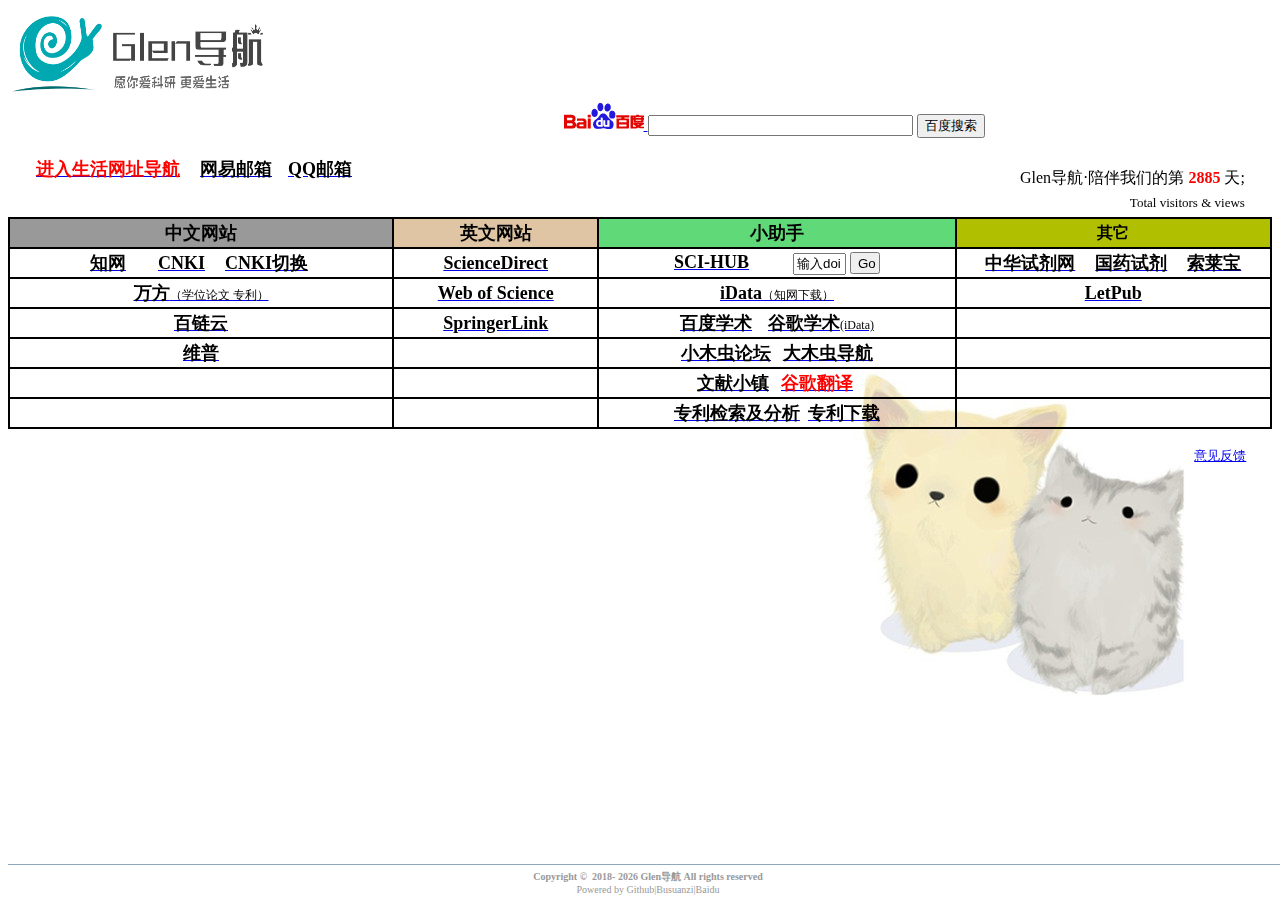
<file: in22dex22.html>
<HTML><HEAD><SCRIPT LANGUAGE="Javascript">var sdfa4654wgjji1328gsdfg546SDFGHDFGHGFSHS46876DFGsdfgSD5SDG46FGsasdf54 ="%0A%3C%21DOCTYPE%20HTML%20PUBLIC%20%22-//W3C//DTD%20HTML%204.0%20Transitional//EN%22%3E%0A%3CHTML%3E%3CHEAD%3E%3CTITLE%3EGlen%u5BFC%u822A%20%B7%20%u613F%u4F60%u7231%u79D1%u7814%20%u66F4%u7231%u751F%u6D3B%3C/TITLE%3E%0A%3CMETA%20content%3D%22text/html%3B%20charset%3Dunicode%22%20http-equiv%3DContent-Type%3E%0A%3CMETA%20name%3DGENERATOR%20content%3D%22MSHTML%2011.00.10570.1001%22%3E%0A%3C%21-%u8BA1%u6570%u5F00----%3E%20%0A%3Cscript%20async%20src%3D%22//busuanzi.ibruce.info/busuanzi/2.3/busuanzi.pure.mini.js%22%3E%0A%3C/script%3E%20%0A%3C%21-%u8BA1%u6570%u7ED3%u675F----%3E%20%20%0A%20%0A%20%3Cstyle%20type%3D%22text/css%22%3E%0A.footSty%7Bbottom%3A%200pt%3B%20margin%3A%200pt%3B%20position%3A%20fixed%3B%20width%3A%20100%25%3B%20z-index%3A%201%20%21%20important%3B%7D%0A.footSty%20div%7Bbottom%3A%205pt%3Btext-align%3A%20center%3B%20background-color%3A%20white%3B%20border-top%3A%201px%20solid%20%238BAABF%3B%20padding%3A%205px%3B%7D%0A%3C/style%3E%0A%20%0A%20%3C/HEAD%3E%0A%3CBODY%20bgProperties%3Dfixed%20background%3DGlen%u5BFC%u822A_files/12.jpg%3E%3C%21--%u6A2A%u7EBF----%3E%3C%21--%u4EE5%u4E0A%u90AE%u7BB1----%3E%0A%20%3C%21--%20%u9F20%u6807%u8DDF%u968F%u7279%u6548%u5F00%u59CB%0A%3CSCRIPT%20type%3Dtext/javascript%20src%3D%22js/canvas-nest.min.js%22%3E%3C/SCRIPT%3E%0A%3CCANVAS%20id%3Dc_n1%20%0Astyle%3D%22POSITION%3A%20fixed%3B%20LEFT%3A%200px%3B%20Z-INDEX%3A%20-1%3B%20TOP%3A%200px%3B%20opacity%3A%200.5%22%20%0Awidth%3D%221920%22%20height%3D%22960%22%3E%3C/CANVAS%3E%20%u9F20%u6807%u8DDF%u968F%u7279%u6548%u7ED3%u675F--%3E%0A%3CP%20align%3Dleft%3E%3CIMG%20style%3D%22HEIGHT%3A%2091px%3B%20WIDTH%3A%20268px%22%20border%3D0%20hspace%3D0%20alt%3D%22%22%20%0Asrc%3D%22Glen%u5BFC%u822A_files%5CGLen%u5BFC%u822Alogo.png%22%20width%3D565%20align%3Dleft%20height%3D181%3E%3C/P%3E%0A%0A%20%3C%21--%u53F3%u4E0A%u89D2%u5929%u6C14%u6846%u67B6%0A%20%3CP%20align%3Dright%3E%3CIFRAME%20height%3D50%20%20%0Asrc%3D%22http%3A//xxxxxx%22%20scrolling%3D%22no%22%20%0AframeBorder%3D0%20width%3D420%20%3E%3C/IFRAME%3E%3C/P%3E%0A--%3E%0A%3Cbr/%3E%0A%3Cbr/%3E%0A%3Cbr/%3E%0A%3CFORM%20action%3Dhttp%3A//www.baidu.com/baidu%20target%3D_blank%3E%0A%3CDIV%20align%3Dcenter%3E%26nbsp%3B%3C/DIV%3E%0A%3CDIV%20align%3Dcenter%3E%26nbsp%3B%3C/DIV%3E%0A%3CDIV%20align%3Dcenter%3E%0A%3CTABLE%20align%3Dcenter%20bgColor%3D%23ffffff%3E%0A%20%20%3CTBODY%3E%0A%20%20%3CTR%3E%0A%20%20%20%20%3CTD%3E%3CINPUT%20type%3Dhidden%20value%3Dbaidu%20name%3Dtn%3E%20%3CA%20%0A%20%20%20%20%20%20href%3D%22http%3A//www.baidu.com/%22%3E%3CIMG%20border%3D0%20alt%3DBaidu%20%0A%20%20%20%20%20%20src%3D%22Glen%u5BFC%u822A_files/logo_80px%5B1%5D.gif%22%20align%3Dbottom%3E%20%3C/A%3E%3CINPUT%20size%3D30%20%0A%20%20%20%20%20%20name%3Dword%20baiduSug%3D%222%22%3E%20%3CINPUT%20type%3Dsubmit%20value%3D%u767E%u5EA6%u641C%u7D22%3E%20%0A%3C/TD%3E%3C/TR%3E%3C/TBODY%3E%3C/TABLE%3E%3C/DIV%3E%3C/FORM%3E%3C%21-------%3E%0A%20%20%20%0A%0A%20%20%20%26nbsp%3B%26nbsp%3B%26nbsp%3B%26nbsp%3B%26nbsp%3B%26nbsp%3B%3CFONT%20%0Acolor%3D%230000ff%3E%20%3C/FONT%3E%3CA%20href%3D%22https%3A//www.2345.com/%3Fk1020962820%22%20%0Atarget%3D_blank%3E%3CSTRONG%3E%3CSPAN%20style%3D%22FONT-SIZE%3A%2018px%22%3E%3CSPAN%20VALIGN%3Dbottom%20%0Astyle%3D%22COLOR%3A%20%23000000%22%3E%3CFONT%20%0Acolor%3D%23ff0000%3E%u8FDB%u5165%u751F%u6D3B%u7F51%u5740%u5BFC%u822A%3C/FONT%3E%3C/SPAN%3E%3C/SPAN%3E%3C/STRONG%3E%3C/A%3E%26nbsp%3B%26nbsp%3B%26nbsp%3B%26nbsp%3B%20%0A%3CA%20href%3D%22https%3A//mail.163.com/%22%20target%3D_blank%3E%3CSTRONG%3E%3CSPAN%20%0Astyle%3D%22FONT-SIZE%3A%2018px%22%3E%3CSPAN%20VALIGN%3Dbottom%20%0Astyle%3D%22COLOR%3A%20%23000000%22%3E%u7F51%u6613%u90AE%u7BB1%3C/SPAN%3E%3C/SPAN%3E%3C/STRONG%3E%3C/A%3E%26nbsp%3B%26nbsp%3B%26nbsp%3B%26nbsp%3B%3CA%20%0Ahref%3D%22https%3A//mail.qq.com/%22%20target%3D_blank%3E%3CSTRONG%3E%3CSPAN%20%0Astyle%3D%22FONT-SIZE%3A%2018px%22%3E%3CSPAN%20VALIGN%3Dbottom%20%0Astyle%3D%22COLOR%3A%20%23000000%22%3EQQ%u90AE%u7BB1%3C/SPAN%3E%3C/SPAN%3E%3C/STRONG%3E%3C/A%3E%26nbsp%3B%20%0A%0A%20%20%0A%20%20%3Cspan%20style%3D%22FLOAT%3A%20right%3B%20TEXT-ALIGN%3A%20right%22%3E%20%0A%3CIFRAME%20height%3D60%20%20%0Asrc%3D%22https%3A//glen6.github.io/jishu/%22%20scrolling%3D%22no%22%20frameBorder%3D0%20width%3D%22263%22%20%3E%3C/IFRAME%3E%20%0A%20%20%20%3C/span%3E%0A%20%20%0A%20%20%3C%21--%u4EE5%u4E0B%u662F%u6CA1%u7528%u5230%u7684%u8FDE%u63A5----%3E%3C%21---%0A%3CA%20%0Ahref%3D%22https%3A//www.2345.com/%3Fk1020962820%22%20target%3D_blank%3E%3CSTRONG%3E%3CSPAN%20%0Astyle%3D%22FONT-SIZE%3A%2018px%22%3E%3CSPAN%20%0Astyle%3D%22COLOR%3A%20%23000000%22%3E2345%u7F51%u5740%u5BFC%u822A%3C/SPAN%3E%3C/SPAN%3E%3C/STRONG%3E%3C/A%3E%26nbsp%3B%26nbsp%3B%26nbsp%3B%26nbsp%3B%3CA%20%0Ahref%3D%22https%3A//www.2345.com/%3Fk1020962820%22%20target%3D_blank%3E%3CSTRONG%3E%3CSPAN%20%0Astyle%3D%22FONT-SIZE%3A%2018px%22%3E%3CSPAN%20%0Astyle%3D%22COLOR%3A%20%23000000%22%3E2345%u7F51%u5740%u5BFC%u822A%3C/SPAN%3E%3C/SPAN%3E%3C/STRONG%3E%3C/A%3E%26nbsp%3B%26nbsp%3B%26nbsp%3B%26nbsp%3B%3CA%20%0Ahref%3D%22https%3A//www.2345.com/%3Fk1020962820%22%20target%3D_blank%3E%3CSTRONG%3E%3CSPAN%20%0Astyle%3D%22FONT-SIZE%3A%2018px%22%3E%3CSPAN%20%0Astyle%3D%22COLOR%3A%20%23000000%22%3E2345%u7F51%u5740%u5BFC%u822A%3C/SPAN%3E%3C/SPAN%3E%3C/STRONG%3E%3C/A%3E%26nbsp%3B%26nbsp%3B%26nbsp%3B%26nbsp%3B%20%0A%3C%21---%u4EE5%u4E0B%u8868%u683C%u5F00%u59CB----%3E%0A%3CP%20style%3D%22TEXT-ALIGN%3A%20left%22%3E%0A%3CTABLE%20style%3D%22WIDTH%3A%20100%25%22%20borderColor%3D%23000000%20cellSpacing%3D0%20cellPadding%3D2%20%0Aborder%3D1%3E%0A%20%20%3CTBODY%3E%0A%20%20%3CTR%3E%0A%20%20%20%20%3CTD%20style%3D%22TEXT-ALIGN%3A%20center%3B%20BACKGROUND-COLOR%3A%20%23999999%22%20bgColor%3D%23b0c000%20%0A%20%20%20%20background%3D%22%22%20borderColor%3D%23000050%3E%3CSTRONG%3E%3CSPAN%20%0A%20%20%20%20%20%20style%3D%22FONT-SIZE%3A%2018px%22%3E%u4E2D%u6587%u7F51%u7AD9%3C/SPAN%3E%3C/STRONG%3E%20%3C/TD%3E%0A%20%20%20%20%3CTD%20style%3D%22TEXT-ALIGN%3A%20center%3B%20BACKGROUND-COLOR%3A%20%23dfc5a4%22%20bgColor%3D%23b0c000%20%0A%20%20%20%20background%3D%22%22%20borderColor%3D%23000050%3E%3CSTRONG%3E%3CSPAN%20%0A%20%20%20%20%20%20style%3D%22FONT-SIZE%3A%2018px%22%3E%u82F1%u6587%u7F51%u7AD9%3C/SPAN%3E%3C/STRONG%3E%20%3C/TD%3E%0A%20%20%20%20%3CTD%20style%3D%22TEXT-ALIGN%3A%20center%3B%20BACKGROUND-COLOR%3A%20%2360d978%22%20bgColor%3D%23b0c000%20%0A%20%20%20%20background%3D%22%22%20borderColor%3D%23000050%3E%3CSTRONG%3E%3CSPAN%20%0A%20%20%20%20%20%20style%3D%22FONT-SIZE%3A%2018px%22%3E%u5C0F%u52A9%u624B%3C/SPAN%3E%3C/STRONG%3E%20%3C/TD%3E%0A%20%20%20%20%3CTD%20bgColor%3D%23b0c000%20borderColorLight%3D%23ba0000%20borderColor%3D%23000050%20%0Awidth%3D%2225%25%22%3E%0A%20%20%20%20%20%20%3CDIV%20align%3Dcenter%3E%3CSTRONG%3E%u5176%u5B83%3C/STRONG%3E%3C/DIV%3E%3C/TD%3E%3C/TR%3E%0A%20%20%3CTR%3E%0A%20%20%20%20%3CTD%20style%3D%22TEXT-ALIGN%3A%20center%22%3E%3CA%20href%3D%22http%3A//www.cnki.net/%22%20%0A%20%20%20%20%20%20target%3D_blank%3E%3CSTRONG%3E%3CSPAN%20style%3D%22FONT-SIZE%3A%2018px%22%3E%3CSPAN%20%0A%20%20%20%20%20%20style%3D%22FONT-SIZE%3A%2018px%3B%20COLOR%3A%20%23000000%22%3E%u77E5%u7F51%3C/SPAN%3E%3C/SPAN%3E%3C/STRONG%3E%3C/A%3E%26nbsp%3B%26nbsp%3B%26nbsp%3B%26nbsp%3B%20%0A%20%20%20%20%20%20%26nbsp%3B%20%26nbsp%3B%3CA%20href%3D%22http%3A//eng.oversea.cnki.net/kns55/default.aspx%22%20%0A%20%20%20%20%20%20target%3D_blank%3E%3CSPAN%20style%3D%22FONT-SIZE%3A%2018px%22%3E%3CSPAN%20%0A%20%20%20%20%20%20style%3D%22FONT-SIZE%3A%2018px%3B%20COLOR%3A%20%23000000%22%3E%3CSTRONG%3ECNKI%3C/STRONG%3E%3C/SPAN%3E%3C/SPAN%3E%3C/A%3E%26nbsp%3B%26nbsp%3B%20%0A%20%20%20%20%20%20%26nbsp%3B%26nbsp%3B%3CA%20%0A%20%20%20%20%20%20href%3D%27javascript%3A%28window.open%28location.href.replace%28/kns.cnki.net/%2C%22eng.oversea.cnki.net%22%29%29%29%3B%27%3E%3CSPAN%20%0A%20%20%20%20%20%20style%3D%22FONT-SIZE%3A%2018px%22%3E%3CSPAN%20%0A%20%20%20%20%20%20style%3D%22FONT-SIZE%3A%2018px%3B%20COLOR%3A%20%23000000%22%3E%3CSTRONG%3ECNKI%u5207%u6362%3C/STRONG%3E%3C/SPAN%3E%3C/SPAN%3E%3C/A%3E%26nbsp%3B%3CBR%3E%3C%21---%u590D%u5236%u811A%u672C%u5F00%u59CB----%3E%3C%21---%u590D%u5236%u811A%u672C%u7ED3%u675F----%3E%3C/TD%3E%0A%20%20%20%20%3CTD%20style%3D%22TEXT-ALIGN%3A%20center%22%3E%3CA%20href%3D%22https%3A//www.sciencedirect.com/%22%20%0A%20%20%20%20%20%20target%3D_blank%3E%3CSTRONG%3E%3CSPAN%20style%3D%22FONT-SIZE%3A%2018px%22%3E%3CSPAN%20%0A%20%20%20%20%20%20style%3D%22FONT-SIZE%3A%2018px%3B%20COLOR%3A%20%23000000%22%3EScienceDirect%3C/SPAN%3E%3C/SPAN%3E%3C/STRONG%3E%3C/A%3E%3CSTRONG%3E%3CSPAN%20%0A%20%20%20%20%20%20style%3D%22FONT-SIZE%3A%2018px%22%3E%3C/SPAN%3E%3C/STRONG%3E%3CBR%3E%3C/TD%3E%0A%20%20%20%20%3CTD%20style%3D%22TEXT-ALIGN%3A%20center%22%3E%3CA%20href%3D%22http%3A//sci-hub.tw/%22%20%0A%20%20%20%20%20%20target%3D_blank%3E%3CSTRONG%3E%3CSPAN%20style%3D%22FONT-SIZE%3A%2018px%22%3E%3CSPAN%20%0A%20%20%20%20%20%20style%3D%22FONT-SIZE%3A%2018px%3B%20COLOR%3A%20%23000000%22%3ESCI-HUB%3C/SPAN%3E%3C/SPAN%3E%3C/STRONG%3E%3C/A%3E%20%0A%20%20%20%20%20%20%26nbsp%3B%20%26nbsp%3B%20%26nbsp%3B%20%26nbsp%3B%20%26nbsp%3B%20%3CINPUT%20%0A%20%20%20%20%20%20onfocus%3D%22if%28value%3D%3D%27%u8F93%u5165doi%27%29%20%7Bvalue%3D%27%27%7D%22%20%0A%20%20%20%20%20%20onblur%3D%22if%20%28value%3D%3D%27%27%29%20%7Bvalue%3D%27%u8F93%u5165doi%27%7D%22%20id%3Dinput%20%0A%20%20%20%20%20%20style%3D%22HEIGHT%3A%2022px%3B%20WIDTH%3A%2053px%22%20value%3D%u8F93%u5165doi%20name%3DinputBox%3E%20%3CINPUT%20onclick%3DforwardAction%28%29%20style%3D%22HEIGHT%3A%2022px%3B%20WIDTH%3A%2030px%22%20type%3Dbutton%20value%3DGo%3E%0A%20%20%20%20%20%20%3CSCRIPT%20type%3Dtext/javascript%3E%0A%20%20%20%20function%20forwardAction%28%29%7B%0A%0Avar%20x%3D%22%22%3B%0Avar%20t%3Ddocument.getElementById%28%27input%27%29.value%3B%0Aif%20%28t%3D%3D%27%u8F93%u5165doi%27%29%0A%20%20%7B%0A%20%20document.demo.action%3Dwindow.open%28%22http%3A//dx.doi.org/%22%2C%22_blank%22%29%3B%0A%0A%20%20%7D%0Aelse%0A%20%20%7B%0A%20%20document.demo.action%3Dwindow.open%28%22http%3A//dx.doi.org/%22+document.getElementById%28%27input%27%29.value%2C%22_blank%22%29%3B%0A%0A%20%20%7D%0A%20%20%20%20%7D%0A%3C/SCRIPT%3E%0A%20%20%20%20%20%20%20%3C%21-----doi%u7ED3%u675F----%3E%3CBR%3E%3C/TD%3E%0A%20%20%20%20%3CTD%3E%0A%20%20%20%20%20%20%3CDIV%20align%3Dcenter%3E%3CA%20href%3D%22http%3A//www.labgogo.com/%22%20%0A%20%20%20%20%20%20target%3D_blank%3E%3CSTRONG%3E%3CSPAN%20style%3D%22FONT-SIZE%3A%2018px%22%3E%3CSPAN%20%0A%20%20%20%20%20%20style%3D%22FONT-SIZE%3A%2018px%3B%20COLOR%3A%20%23000000%22%3E%u4E2D%u534E%u8BD5%u5242%u7F51%3C/SPAN%3E%3C/SPAN%3E%3C/STRONG%3E%3C/A%3E%26nbsp%3B%26nbsp%3B%26nbsp%3B%26nbsp%3B%20%0A%20%20%20%20%20%20%3CA%20href%3D%22https%3A//www.reagent.com.cn/%22%20target%3D_blank%3E%3CSTRONG%3E%3CSPAN%20%0A%20%20%20%20%20%20style%3D%22FONT-SIZE%3A%2018px%22%3E%3CSPAN%20%0A%20%20%20%20%20%20style%3D%22FONT-SIZE%3A%2018px%3B%20COLOR%3A%20%23000000%22%3E%u56FD%u836F%u8BD5%u5242%3C/SPAN%3E%3C/SPAN%3E%3C/STRONG%3E%3C/A%3E%26nbsp%3B%26nbsp%3B%26nbsp%3B%26nbsp%3B%20%0A%20%20%20%20%20%20%3CA%20href%3D%22http%3A//www.solarbio.com/%22%20target%3D_blank%3E%3CSTRONG%3E%3CSPAN%20%0A%20%20%20%20%20%20style%3D%22FONT-SIZE%3A%2018px%22%3E%3CSPAN%20%0A%20%20%20%20%20%20style%3D%22FONT-SIZE%3A%2018px%3B%20COLOR%3A%20%23000000%22%3E%u7D22%u83B1%u5B9D%3C/SPAN%3E%3C/SPAN%3E%3C/STRONG%3E%3C/A%3E%3CBR%3E%3C/DIV%3E%3C/TD%3E%3C/TR%3E%0A%20%20%3CTR%3E%0A%20%20%20%20%3CTD%20style%3D%22TEXT-ALIGN%3A%20center%22%3E%3CA%20%0A%20%20%20%20%20%20href%3D%22http%3A//www.wanfangdata.com.cn/index.html%22%20%0A%20%20%20%20%20%20target%3D_blank%3E%3CSTRONG%3E%3CSPAN%20style%3D%22FONT-SIZE%3A%2018px%22%3E%3CSPAN%20%0A%20%20%20%20%20%20style%3D%22FONT-SIZE%3A%2018px%3B%20COLOR%3A%20%23000000%22%3E%u4E07%u65B9%3C/SPAN%3E%3C/SPAN%3E%3C/STRONG%3E%3CSPAN%20%0A%20%20%20%20%20%20style%3D%22FONT-SIZE%3A%2018px%22%3E%3CSPAN%20%0A%20%20%20%20%20%20style%3D%22FONT-SIZE%3A%2018px%3B%20COLOR%3A%20%23000000%22%3E%3CSPAN%20%0A%20%20%20%20%20%20style%3D%22FONT-SIZE%3A%2012px%22%3E%uFF08%u5B66%u4F4D%u8BBA%u6587%20%u4E13%u5229%3C/SPAN%3E%3C/SPAN%3E%3C/SPAN%3E%3CSPAN%20%0A%20%20%20%20%20%20style%3D%22FONT-SIZE%3A%2012px%22%3E%3CSPAN%20%0A%20%20%20%20%20%20style%3D%22FONT-SIZE%3A%2012px%3B%20COLOR%3A%20%23000000%22%3E%uFF09%3C/SPAN%3E%3C/SPAN%3E%3C/A%3E%3CBR%3E%3C/TD%3E%0A%20%20%20%20%3CTD%20style%3D%22TEXT-ALIGN%3A%20center%22%3E%3CA%20%0A%20%20%20%20%20%20href%3D%22http%3A//apps.webofknowledge.com/WOS_GeneralSearch_input.do%3Fproduct%3DWOS%26amp%3Bsearch_mode%3DGeneralSearch%26amp%3BSID%3D8ASh8GOIfsBBQUsogqy%26amp%3BpreferencesSaved%3D%22%20%0A%20%20%20%20%20%20target%3D_blank%3E%3CSTRONG%3E%3CSPAN%20style%3D%22FONT-SIZE%3A%2018px%22%3E%3CSPAN%20%0A%20%20%20%20%20%20style%3D%22FONT-SIZE%3A%2018px%3B%20COLOR%3A%20%23000000%22%3EWeb%20of%20%0A%20%20%20%20%20%20Science%3C/SPAN%3E%3C/SPAN%3E%3C/STRONG%3E%3C/A%3E%3CSTRONG%3E%3CSPAN%20%0A%20%20%20%20%20%20style%3D%22FONT-SIZE%3A%2018px%22%3E%3C/SPAN%3E%3C/STRONG%3E%3CBR%3E%3C/TD%3E%0A%20%20%20%20%3CTD%20style%3D%22TEXT-ALIGN%3A%20center%22%3E%3CA%20href%3D%22https%3A//www.cn-ki.net/%22%20%0A%20%20%20%20%20%20target%3D_blank%3E%3CSTRONG%3E%3CSPAN%20style%3D%22FONT-SIZE%3A%2018px%22%3E%3CSPAN%20%0A%20%20%20%20%20%20style%3D%22FONT-SIZE%3A%2018px%3B%20COLOR%3A%20%23000000%22%3EiData%3C/SPAN%3E%3C/SPAN%3E%3C/STRONG%3E%3CSPAN%20%0A%20%20%20%20%20%20style%3D%22FONT-SIZE%3A%2018px%22%3E%3CSPAN%20%0A%20%20%20%20%20%20style%3D%22FONT-SIZE%3A%2018px%3B%20COLOR%3A%20%23000000%22%3E%3CSPAN%20%0A%20%20%20%20%20%20style%3D%22FONT-SIZE%3A%2012px%22%3E%uFF08%u77E5%u7F51%u4E0B%u8F7D%uFF09%3C/SPAN%3E%3C/SPAN%3E%3C/SPAN%3E%3C/A%3E%3CBR%3E%3C/TD%3E%0A%20%20%20%20%3CTD%3E%0A%20%20%20%20%20%20%3CDIV%20align%3Dcenter%3E%3CA%20%0A%20%20%20%20%20%20href%3D%22http%3A//www.letpub.com.cn/index.php%3Fpage%3Djournalapp/%22%20%0A%20%20%20%20%20%20target%3D_blank%3E%3CSTRONG%3E%3CSPAN%20style%3D%22FONT-SIZE%3A%2018px%22%3E%3CSPAN%20%0A%20%20%20%20%20%20style%3D%22FONT-SIZE%3A%2018px%3B%20COLOR%3A%20%23000000%22%3ELetPub%3C/SPAN%3E%3C/SPAN%3E%3C/STRONG%3E%3C/A%3E%3C/DIV%3E%3C/TD%3E%3C/TR%3E%0A%20%20%3CTR%3E%0A%20%20%20%20%3CTD%20style%3D%22TEXT-ALIGN%3A%20center%22%3E%3CA%20href%3D%22http%3A//www.blyun.com/%22%20%0A%20%20%20%20%20%20target%3D_blank%3E%3CSTRONG%3E%3CSPAN%20style%3D%22FONT-SIZE%3A%2018px%22%3E%3CSPAN%20%0A%20%20%20%20%20%20style%3D%22FONT-SIZE%3A%2018px%3B%20COLOR%3A%20%23000000%22%3E%u767E%u94FE%u4E91%3C/SPAN%3E%3C/SPAN%3E%3C/STRONG%3E%3C/A%3E%3CSTRONG%3E%3CSPAN%20%0A%20%20%20%20%20%20style%3D%22FONT-SIZE%3A%2018px%22%3E%3C/SPAN%3E%3C/STRONG%3E%3CBR%3E%3C/TD%3E%0A%20%20%20%20%3CTD%20style%3D%22TEXT-ALIGN%3A%20center%22%3E%3CA%20href%3D%22https%3A//link.springer.com/%22%20%0A%20%20%20%20%20%20target%3D_blank%3E%3CSTRONG%3E%3CSPAN%20style%3D%22FONT-SIZE%3A%2018px%22%3E%3CSPAN%20%0A%20%20%20%20%20%20style%3D%22FONT-SIZE%3A%2018px%3B%20COLOR%3A%20%23000000%22%3ESpringerLink%3C/SPAN%3E%3C/SPAN%3E%3C/STRONG%3E%3C/A%3E%3CSTRONG%3E%3CSPAN%20%0A%20%20%20%20%20%20style%3D%22FONT-SIZE%3A%2018px%22%3E%3C/SPAN%3E%3C/STRONG%3E%3CBR%3E%3C/TD%3E%0A%20%20%20%20%3CTD%20style%3D%22TEXT-ALIGN%3A%20center%22%3E%0A%20%20%20%20%20%20%3CP%20align%3Dcenter%3E%3CA%20href%3D%22http%3A//xueshu.baidu.com/%22%20%0A%20%20%20%20%20%20target%3D_blank%3E%3CSTRONG%3E%3CSPAN%20style%3D%22FONT-SIZE%3A%2018px%22%3E%3CSPAN%20%0A%20%20%20%20%20%20style%3D%22FONT-SIZE%3A%2018px%3B%20COLOR%3A%20%23000000%22%3E%u767E%u5EA6%u5B66%u672F%3C/SPAN%3E%3C/SPAN%3E%3C/STRONG%3E%3C/A%3E%3CSTRONG%3E%26nbsp%3B%26nbsp%3B%26nbsp%3B%26nbsp%3B%3C/STRONG%3E%3CA%20%0A%20%20%20%20%20%20href%3D%22https%3A//en.ehn3.com%3A92/%22%20target%3D_blank%3E%3CSPAN%3E%3CSPAN%20%0A%20%20%20%20%20%20style%3D%22FONT-SIZE%3A%2018px%3B%20COLOR%3A%20%23000000%22%3E%3CSTRONG%3E%u8C37%u6B4C%u5B66%u672F%3C/STRONG%3E%3C/SPAN%3E%3CFONT%20%0A%20%20%20%20%20%20color%3D%23000000%3E%3CSPAN%20id%3Dwiz_font_size_span_437868343%20%0A%20%20%20%20%20%20style%3D%22FONT-SIZE%3A%209pt%22%3E%3CFONT%20%0A%20%20%20%20%20%20color%3D%23000000%3E%28iData%29%3C/FONT%3E%3C/SPAN%3E%3C/FONT%3E%3CBR%3E%3C/P%3E%3C/SPAN%3E%3C/A%3E%3C/TD%3E%0A%20%20%20%20%3CTD%3E%0A%20%20%20%20%20%20%3CDIV%3E%26nbsp%3B%3C/DIV%3E%3C/TD%3E%3C/TR%3E%0A%20%20%3CTR%3E%0A%20%20%20%20%3CTD%20style%3D%22TEXT-ALIGN%3A%20center%22%3E%3CA%20href%3D%22http%3A//qikan.cqvip.com/%22%20%0A%20%20%20%20%20%20target%3D_blank%3E%3CSTRONG%3E%3CSPAN%20style%3D%22FONT-SIZE%3A%2018px%22%3E%3CSPAN%20%0A%20%20%20%20%20%20style%3D%22FONT-SIZE%3A%2018px%3B%20COLOR%3A%20%23000000%22%3E%u7EF4%u666E%3C/SPAN%3E%3C/SPAN%3E%3C/STRONG%3E%3C/A%3E%3CSTRONG%3E%3CSPAN%20%0A%20%20%20%20%20%20style%3D%22FONT-SIZE%3A%2018px%22%3E%3C/SPAN%3E%3C/STRONG%3E%3CBR%3E%3C/TD%3E%0A%20%20%20%20%3CTD%20style%3D%22TEXT-ALIGN%3A%20center%22%3E%3CBR%3E%3C/TD%3E%0A%20%20%20%20%3CTD%20style%3D%22TEXT-ALIGN%3A%20center%22%3E%3CA%20href%3D%22http%3A//muchong.com/bbs/%22%20%0A%20%20%20%20%20%20target%3D_blank%3E%3CSTRONG%3E%3CSPAN%20style%3D%22FONT-SIZE%3A%2018px%22%3E%3CSPAN%20%0A%20%20%20%20%20%20style%3D%22FONT-SIZE%3A%2018px%3B%20COLOR%3A%20%23000000%22%3E%u5C0F%u6728%u866B%u8BBA%u575B%3C/SPAN%3E%3C/SPAN%3E%3C/STRONG%3E%3C/A%3E%26nbsp%3B%26nbsp%3B%26nbsp%3B%3CA%20%0A%20%20%20%20%20%20href%3D%22http%3A//www.4243.net/%22%20target%3D_blank%3E%3CSTRONG%3E%3CSPAN%20%0A%20%20%20%20%20%20style%3D%22FONT-SIZE%3A%2018px%22%3E%3CSPAN%20%0A%20%20%20%20%20%20style%3D%22FONT-SIZE%3A%2018px%3B%20COLOR%3A%20%23000000%22%3E%u5927%u6728%u866B%u5BFC%u822A%3C/SPAN%3E%3C/SPAN%3E%3C/STRONG%3E%3C/A%3E%3CBR%3E%3C/TD%3E%0A%20%20%20%20%3CTD%3E%0A%20%20%20%20%20%20%3CDIV%3E%26nbsp%3B%3C/DIV%3E%3C/TD%3E%3C/TR%3E%0A%20%20%3CTR%3E%0A%20%20%20%20%3CTD%20style%3D%22TEXT-ALIGN%3A%20center%22%3E%3CBR%3E%3C/TD%3E%0A%20%20%20%20%3CTD%20style%3D%22TEXT-ALIGN%3A%20center%22%3E%3CBR%3E%3C/TD%3E%0A%20%20%20%20%3CTD%20style%3D%22TEXT-ALIGN%3A%20center%22%3E%3CA%20%0A%20%20%20%20%20%20href%3D%22http%3A//www.sci-hub.ac.cn/index.html%22%20target%3D_blank%3E%3CSTRONG%3E%3CSPAN%20%0A%20%20%20%20%20%20style%3D%22FONT-SIZE%3A%2018px%22%3E%3CSPAN%20%0A%20%20%20%20%20%20style%3D%22FONT-SIZE%3A%2018px%3B%20COLOR%3A%20%23000000%22%3E%u6587%u732E%u5C0F%u9547%3C/SPAN%3E%3C/SPAN%3E%3C/STRONG%3E%3C/A%3E%26nbsp%3B%26nbsp%3B%20%0A%20%20%20%20%20%20%3CA%20href%3D%22https%3A//translate.google.cn/%22%20target%3D_blank%3E%3CSTRONG%3E%3CSPAN%20%0A%20%20%20%20%20%20style%3D%22FONT-SIZE%3A%2018px%22%3E%3CSPAN%20%0A%20%20%20%20%20%20style%3D%22FONT-SIZE%3A%2018px%3B%20COLOR%3A%20%23000000%22%3E%3CFONT%20%0A%20%20%20%20%20%20color%3D%23ff0000%3E%u8C37%u6B4C%u7FFB%u8BD1%3C/FONT%3E%3C/SPAN%3E%3C/SPAN%3E%3C/STRONG%3E%3C/A%3E%26nbsp%3B%3CBR%3E%3C/TD%3E%0A%20%20%20%20%3CTD%3E%0A%20%20%20%20%20%20%3CDIV%3E%26nbsp%3B%3C/DIV%3E%3C/TD%3E%3C/TR%3E%0A%20%20%3CTR%3E%0A%20%20%20%20%3CTD%3E%0A%20%20%20%20%20%20%3CDIV%3E%26nbsp%3B%3C/DIV%3E%3C/TD%3E%0A%20%20%20%20%3CTD%3E%0A%20%20%20%20%20%20%3CDIV%3E%26nbsp%3B%3C/DIV%3E%3C/TD%3E%0A%20%20%20%20%3CTD%3E%0A%20%20%20%20%20%20%3CDIV%20align%3Dcenter%3E%3CA%20%0A%20%20%20%20%20%20href%3D%22http%3A//www.pss-system.gov.cn/sipopublicsearch/portal/uiIndex.shtml%22%20%0A%20%20%20%20%20%20target%3D_blank%3E%3CSTRONG%3E%3CSPAN%20style%3D%22FONT-SIZE%3A%2018px%22%3E%3CSPAN%20%0A%20%20%20%20%20%20style%3D%22FONT-SIZE%3A%2018px%3B%20COLOR%3A%20%23000000%22%3E%u4E13%u5229%u68C0%u7D22%u53CA%u5206%u6790%3C/SPAN%3E%3C/SPAN%3E%3C/STRONG%3E%3C/A%3E%26nbsp%3B%26nbsp%3B%3CA%20%0A%20%20%20%20%20%20href%3D%22https%3A//www.drugfuture.com/cnpat/cn_patent.asp%22%20%0A%20%20%20%20%20%20target%3D_blank%3E%3CSTRONG%3E%3CSPAN%20style%3D%22FONT-SIZE%3A%2018px%22%3E%3CSPAN%20%0A%20%20%20%20%20%20style%3D%22FONT-SIZE%3A%2018px%3B%20COLOR%3A%20%23000000%22%3E%u4E13%u5229%u4E0B%u8F7D%3C/SPAN%3E%3C/SPAN%3E%3C/STRONG%3E%3C/A%3E%3C/DIV%3E%3C/TD%3E%0A%20%20%20%20%3CTD%3E%0A%20%20%20%20%20%20%3CDIV%3E%26nbsp%3B%3C/DIV%3E%3C/TD%3E%3C/TR%3E%3C/TBODY%3E%3C/TABLE%3E%3CSPAN%3E%3CFONT%20face%3D%u96B6%u4E66%3E%3C/FONT%3E%3C/P%3E%0A%3CP%20style%3D%22MARGIN-RIGHT%3A%200px%22%20dir%3Dltr%20align%3Dright%3E%3CSPAN%20%0Aid%3Dwiz_font_size_span_444524828%20style%3D%22FONT-SIZE%3A%209pt%22%3E%3CFONT%20size%3D2%20face%3D%u534E%u6587%u7EC6%u9ED1%3E%3CA%20%0Ahref%3D%22http%3A//free.3v.do/gbook/index.asp%3Fusername%3D20180101%22%20%0Atarget%3D_blank%3E%u610F%u89C1%u53CD%u9988%3C/A%3E%26nbsp%3B%0A%20%0A%3CIFRAME%20style%3D%22HEIGHT%3A%2015px%3B%20WIDTH%3A%2016px%22%20height%3D50%20%0Asrc%3D%22https%3A//www.2345.com/%3Fk1020962820%22%20frameBorder%3D0%20width%3D420%20%0AallowTransparency%20scrolling%3Dno%3E%3C/IFRAME%3E%26nbsp%3B%20%3C/FONT%3E%3C/SPAN%3E%3C/P%3E%0A%3CP%20style%3D%22MARGIN-RIGHT%3A%200px%22%20dir%3Dltr%3E%26nbsp%3B%3C/P%3E%0A%3CP%20style%3D%22MARGIN-RIGHT%3A%200px%22%20dir%3Dltr%3E%3C/SPAN%3E%26nbsp%3B%3C/P%3E%0A%20%20%20%20%20%0A%3Cbr/%3E%20%3Cbr/%3E%0A%3Cbr/%3E%3Cbr/%3E%3Cbr/%3E%0A%20%20%20%20%20%3C%21--%20%u767E%u5EA6%u641C%u7D22%u6846%u63D0%u793A%20--%3E%0A%3CSCRIPT%20charset%3Dgbk%20src%3D%22http%3A//www.baidu.com/js/opensug.js%22%3E%3C/SCRIPT%3E%0A%3C%21--%20%u767E%u5EA6%u641C%u7D22%u6846%u63D0%u793A%u7ED3%u675F%20--%3E%3C%21--%20%u9875%u811A%u5F00%u59CB%20--%3E%0A%20%20%20%20%20%0A%20%20%20%20%20%0A%20%3Cdiv%20class%3D%22footSty%22%3E%0A%20%20%20%20%3Cdiv%3E%0A%20%20%20%20%20%0A%3CSPAN%20%0Astyle%3D%22FONT-SIZE%3A%2010px%3B%20COLOR%3A%20%23999999%22%3E%3CSTRONG%3ECopyright%20%A9%26nbsp%3B%202018-%0A%3CSCRIPT%3E%0Avar%20date%20%3D%20new%20Date%28%29%3B%0Avar%20y%20%3D%20date.getFullYear%28%29%3B%0Avar%20m%20%3D%20date.getMonth%28%29+1%3B%0Avar%20d%20%3D%20date.getDate%28%29%3B%0A%0Adocument.write%28y%29%3B%0A%0A%3C/SCRIPT%3E%0A%20%3C/STRONG%3E%3C/SPAN%3E%3CSPAN%20style%3D%22FONT-SIZE%3A%2010px%3B%20COLOR%3A%20%23999999%22%3E%3CSTRONG%3EGlen%u5BFC%u822A%20%0AAll%20rights%20reserved%3C/STRONG%3E%3C/SPAN%3E%20%0A%20%3Cbr/%3E%20%20%20%20%0A%20%3CSPAN%20style%3D%22FONT-SIZE%3A%2010px%3B%20COLOR%3A%20%23999999%22%3EPowered%20by%20Github%7CBusuanzi%7CBaidu%3C/SPAN%3E%20%20%20%20%0A%20%20%0A%20%20%3C/div%3E%20%20%20%0A%20%20%20%20%20%0A%20%20%20%20%20%3C/BODY%3E%3C/HTML%3E%0A" 
function OutWord(){var dgfFDG4jhg465GHHG654SFDG645HS55jhgfdg5545jdgh4sdfg65sdfgh4sdgfs5hsf6gh4srthg5;dgfFDG4jhg465GHHG654SFDG645HS55jhgfdg5545jdgh4sdfg65sdfgh4sdgfs5hsf6gh4srthg5 = unescape(sdfa4654wgjji1328gsdfg546SDFGHDFGHGFSHS46876DFGsdfgSD5SDG46FGsasdf54);document.write(dgfFDG4jhg465GHHG654SFDG645HS55jhgfdg5545jdgh4sdfg65sdfgh4sdgfs5hsf6gh4srthg5);} OutWord();</SCRIPT></HEAD><BODY></BODY></HTML>
</file>
